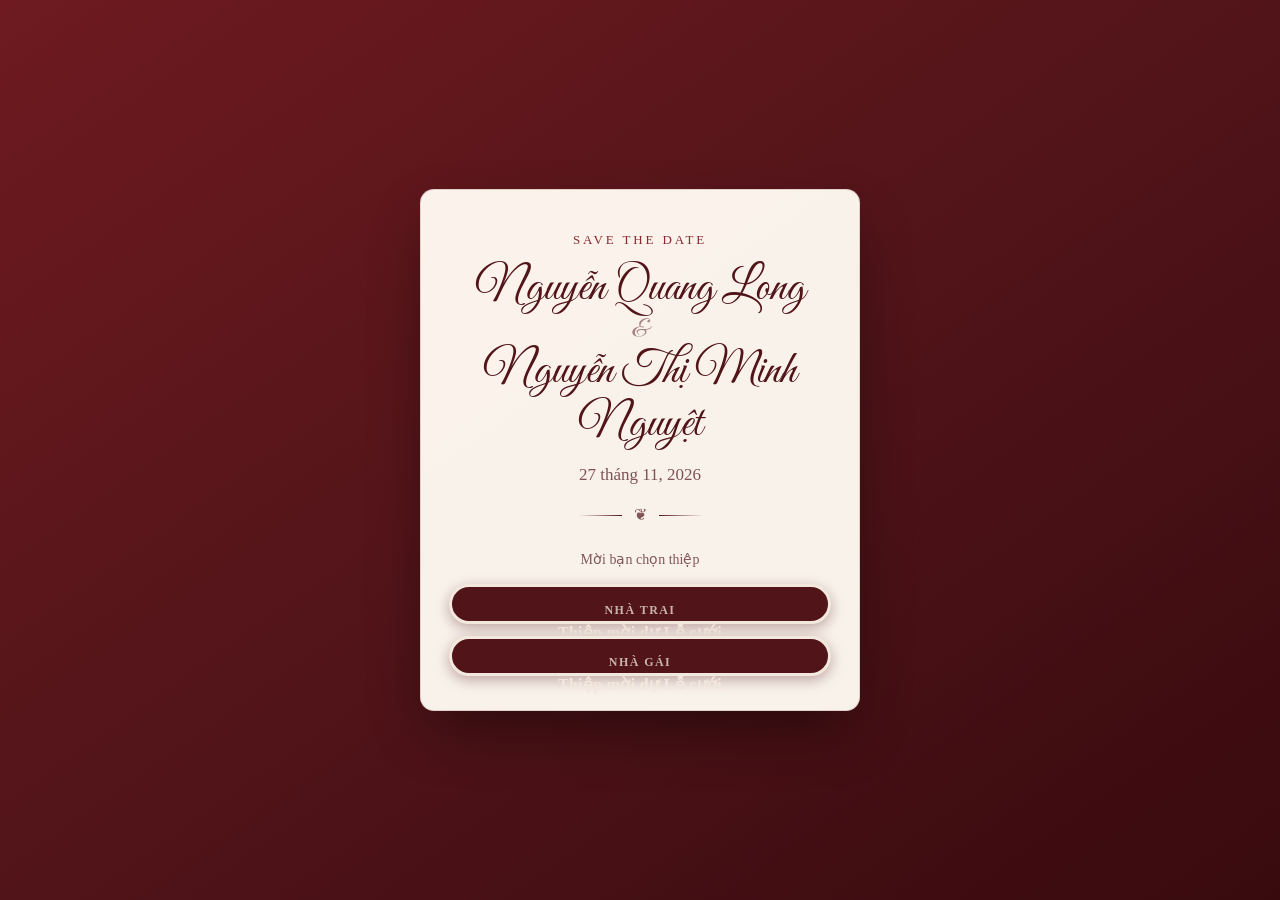
<file: index.html>
<!DOCTYPE html>
<html lang="vi" dir="ltr">
<head>
  <meta charset="UTF-8">
  <meta name="viewport" content="width=device-width, initial-scale=1">
  <title>Thiệp cưới Quang Long &amp; Minh Nguyệt</title>
  <link rel="stylesheet" href="css/style.css">
  <style>
    :root { color-scheme: light; }
    body { margin: 0; min-height: 100vh; display: flex; align-items: center; justify-content: center;
      background: linear-gradient(to bottom right, #6e1a20, #511419, #380a0e); color: #ece4d8;
      font-family: 'Times New Roman', serif; padding: 24px; box-sizing: border-box; }
    .card { width: 100%; max-width: 440px; text-align: center;
      background: rgba(255, 250, 243, 0.97); color: #511419; border: 1px solid rgba(81,20,25,.15);
      border-radius: 14px; padding: 40px 28px 34px; box-shadow: 0 25px 60px -12px rgba(0,0,0,.45); }
    .eyebrow { letter-spacing: .22em; font-size: 13px; text-transform: uppercase; color: #8a2a30; margin: 0 0 14px; }
    .names { font-family: 'Great Vibes', cursive; line-height: 1.15; color: #511419; margin: 6px 0; }
    .names .n { font-size: clamp(34px, 9vw, 46px); display: block; }
    .amp { font-size: 26px; opacity: .5; margin: 2px 0; }
    .date { color: rgba(81,20,25,.72); font-size: 17px; margin: 10px 0 4px; }
    .rule { display: flex; align-items: center; justify-content: center; gap: 12px; margin: 16px 0 22px; }
    .rule span { color: #511419; opacity: .7; }
    .rule i { height: 1px; width: 44px; display: inline-block; }
    .rule i.l { background: linear-gradient(to right, transparent, #511419); }
    .rule i.r { background: linear-gradient(to left, transparent, #511419); }
    .pick { font-size: 14px; color: rgba(81,20,25,.7); margin-bottom: 14px; }
    .btns { display: flex; flex-direction: column; gap: 12px; }
    a.btn { display: block; text-decoration: none; padding: 14px 18px; border-radius: 999px;
      background: #511419; color: #f3e8de; font-size: 16px; letter-spacing: .02em;
      box-shadow: 0 4px 14px rgba(81,20,25,.35); transition: transform .15s ease, background .15s ease; }
    a.btn:hover { transform: translateY(-1px); background: #6e1a20; }
    a.btn small { display: block; font-size: 12px; opacity: .75; letter-spacing: .12em; text-transform: uppercase; margin-bottom: 2px; }
  </style>
</head>
<body>
  <div class="card">
    <p class="eyebrow">Save The Date</p>
    <div class="names">
      <span class="n">Nguyễn Quang Long</span>
      <span class="amp">&amp;</span>
      <span class="n">Nguyễn Thị Minh Nguyệt</span>
    </div>
    <div class="date">27 tháng 11, 2026</div>
    <div class="rule"><i class="l"></i><span>❦</span><i class="r"></i></div>
    <p class="pick">Mời bạn chọn thiệp</p>
    <div class="btns">
      <a class="btn" href="quanglong2210/"><small>Nhà Trai</small>Thiệp mời dự Lễ cưới</a>
      <a class="btn" href="minhnguyet0910/"><small>Nhà Gái</small>Thiệp mời dự Lễ cưới</a>
    </div>
  </div>
</body>
</html>
</file>
<file: css/style.css>
@layer properties {
  @supports (((-webkit-hyphens:none)) and (not (margin-trim:inline))) or ((-moz-orient:inline) and (not (color:rgb(from red r g b)))) {
    *,
    
        ::backdrop,
    
        :after,
    
        :before {
      --tw-translate-x: 0;
      --tw-translate-y: 0;
      --tw-translate-z: 0;
      --tw-scale-x: 1;
      --tw-scale-y: 1;
      --tw-scale-z: 1;
      --tw-rotate-x: initial;
      --tw-rotate-y: initial;
      --tw-rotate-z: initial;
      --tw-skew-x: initial;
      --tw-skew-y: initial;
      --tw-pan-x: initial;
      --tw-pan-y: initial;
      --tw-pinch-zoom: initial;
      --tw-scroll-snap-strictness: proximity;
      --tw-space-y-reverse: 0;
      --tw-space-x-reverse: 0;
      --tw-divide-x-reverse: 0;
      --tw-border-style: solid;
      --tw-divide-y-reverse: 0;
      --tw-gradient-position: initial;
      --tw-gradient-from: #0000;
      --tw-gradient-via: #0000;
      --tw-gradient-to: #0000;
      --tw-gradient-stops: initial;
      --tw-gradient-via-stops: initial;
      --tw-gradient-from-position: 0%;
      --tw-gradient-via-position: 50%;
      --tw-gradient-to-position: 100%;
      --tw-leading: initial;
      --tw-font-weight: initial;
      --tw-tracking: initial;
      --tw-ordinal: initial;
      --tw-slashed-zero: initial;
      --tw-numeric-figure: initial;
      --tw-numeric-spacing: initial;
      --tw-numeric-fraction: initial;
      --tw-shadow: 0 0 #0000;
      --tw-shadow-color: initial;
      --tw-shadow-alpha: 100%;
      --tw-inset-shadow: 0 0 #0000;
      --tw-inset-shadow-color: initial;
      --tw-inset-shadow-alpha: 100%;
      --tw-ring-color: initial;
      --tw-ring-shadow: 0 0 #0000;
      --tw-inset-ring-color: initial;
      --tw-inset-ring-shadow: 0 0 #0000;
      --tw-ring-inset: initial;
      --tw-ring-offset-width: 0px;
      --tw-ring-offset-color: #fff;
      --tw-ring-offset-shadow: 0 0 #0000;
      --tw-outline-style: solid;
      --tw-blur: initial;
      --tw-brightness: initial;
      --tw-contrast: initial;
      --tw-grayscale: initial;
      --tw-hue-rotate: initial;
      --tw-invert: initial;
      --tw-opacity: initial;
      --tw-saturate: initial;
      --tw-sepia: initial;
      --tw-drop-shadow: initial;
      --tw-drop-shadow-color: initial;
      --tw-drop-shadow-alpha: 100%;
      --tw-drop-shadow-size: initial;
      --tw-backdrop-blur: initial;
      --tw-backdrop-brightness: initial;
      --tw-backdrop-contrast: initial;
      --tw-backdrop-grayscale: initial;
      --tw-backdrop-hue-rotate: initial;
      --tw-backdrop-invert: initial;
      --tw-backdrop-opacity: initial;
      --tw-backdrop-saturate: initial;
      --tw-backdrop-sepia: initial;
      --tw-duration: initial;
      --tw-ease: initial;
      --tw-content: "";
    }
  }
}

@layer theme {
  :host,
  
    :root {
    --font-sans: ui-sans-serif,system-ui,sans-serif,"Apple Color Emoji","Segoe UI Emoji","Segoe UI Symbol","Noto Color Emoji";
    --font-serif: ui-serif,Georgia,Cambria,"Times New Roman",Times,serif;
    --font-mono: ui-monospace,SFMono-Regular,Menlo,Monaco,Consolas,"Liberation Mono","Courier New",monospace;
    --color-red-50: oklch(97.1% .013 17.38);
    --color-red-100: oklch(93.6% .032 17.717);
    --color-red-200: oklch(88.5% .062 18.334);
    --color-red-300: oklch(80.8% .114 19.571);
    --color-red-400: oklch(70.4% .191 22.216);
    --color-red-500: oklch(63.7% .237 25.331);
    --color-red-600: oklch(57.7% .245 27.325);
    --color-red-700: oklch(50.5% .213 27.518);
    --color-red-800: oklch(44.4% .177 26.899);
    --color-red-900: oklch(39.6% .141 25.723);
    --color-red-950: oklch(25.8% .092 26.042);
    --color-orange-50: oklch(98% .016 73.684);
    --color-orange-100: oklch(95.4% .038 75.164);
    --color-orange-300: oklch(83.7% .128 66.29);
    --color-orange-500: oklch(70.5% .213 47.604);
    --color-orange-600: oklch(64.6% .222 41.116);
    --color-orange-700: oklch(55.3% .195 38.402);
    --color-orange-800: oklch(47% .157 37.304);
    --color-amber-50: oklch(98.7% .022 95.277);
    --color-amber-100: oklch(96.2% .059 95.617);
    --color-amber-200: oklch(92.4% .12 95.746);
    --color-amber-300: oklch(87.9% .169 91.605);
    --color-amber-400: oklch(82.8% .189 84.429);
    --color-amber-500: oklch(76.9% .188 70.08);
    --color-amber-600: oklch(66.6% .179 58.318);
    --color-amber-700: oklch(55.5% .163 48.998);
    --color-amber-800: oklch(47.3% .137 46.201);
    --color-amber-900: oklch(41.4% .112 45.904);
    --color-amber-950: oklch(27.9% .077 45.635);
    --color-yellow-50: oklch(98.7% .026 102.212);
    --color-yellow-100: oklch(97.3% .071 103.193);
    --color-yellow-300: oklch(90.5% .182 98.111);
    --color-yellow-400: oklch(85.2% .199 91.936);
    --color-yellow-500: oklch(79.5% .184 86.047);
    --color-yellow-600: oklch(68.1% .162 75.834);
    --color-yellow-800: oklch(47.6% .114 61.907);
    --color-yellow-900: oklch(42.1% .095 57.708);
    --color-green-50: oklch(98.2% .018 155.826);
    --color-green-100: oklch(96.2% .044 156.743);
    --color-green-200: oklch(92.5% .084 155.995);
    --color-green-400: oklch(79.2% .209 151.711);
    --color-green-500: oklch(72.3% .219 149.579);
    --color-green-600: oklch(62.7% .194 149.214);
    --color-green-700: oklch(52.7% .154 150.069);
    --color-green-800: oklch(44.8% .119 151.328);
    --color-green-900: oklch(39.3% .095 152.535);
    --color-green-950: oklch(26.6% .065 152.934);
    --color-emerald-50: oklch(97.9% .021 166.113);
    --color-emerald-100: oklch(95% .052 163.051);
    --color-emerald-200: oklch(90.5% .093 164.15);
    --color-emerald-300: oklch(84.5% .143 164.978);
    --color-emerald-400: oklch(76.5% .177 163.223);
    --color-emerald-500: oklch(69.6% .17 162.48);
    --color-emerald-600: oklch(59.6% .145 163.225);
    --color-emerald-700: oklch(50.8% .118 165.612);
    --color-emerald-800: oklch(43.2% .095 166.913);
    --color-emerald-950: oklch(26.2% .051 172.552);
    --color-teal-600: oklch(60% .118 184.704);
    --color-cyan-600: oklch(60.9% .126 221.723);
    --color-sky-50: oklch(97.7% .013 236.62);
    --color-sky-100: oklch(95.1% .026 236.824);
    --color-sky-500: oklch(68.5% .169 237.323);
    --color-sky-600: oklch(58.8% .158 241.966);
    --color-sky-700: oklch(50% .134 242.749);
    --color-blue-50: oklch(97% .014 254.604);
    --color-blue-100: oklch(93.2% .032 255.585);
    --color-blue-200: oklch(88.2% .059 254.128);
    --color-blue-400: oklch(70.7% .165 254.624);
    --color-blue-500: oklch(62.3% .214 259.815);
    --color-blue-600: oklch(54.6% .245 262.881);
    --color-blue-700: oklch(48.8% .243 264.376);
    --color-blue-800: oklch(42.4% .199 265.638);
    --color-blue-900: oklch(37.9% .146 265.522);
    --color-indigo-50: oklch(96.2% .018 272.314);
    --color-indigo-100: oklch(93% .034 272.788);
    --color-violet-100: oklch(94.3% .029 294.588);
    --color-violet-600: oklch(54.1% .281 293.009);
    --color-purple-50: oklch(97.7% .014 308.299);
    --color-purple-100: oklch(94.6% .033 307.174);
    --color-purple-500: oklch(62.7% .265 303.9);
    --color-purple-600: oklch(55.8% .288 302.321);
    --color-purple-700: oklch(49.6% .265 301.924);
    --color-purple-800: oklch(43.8% .218 303.724);
    --color-fuchsia-500: oklch(66.7% .295 322.15);
    --color-pink-50: oklch(97.1% .014 343.198);
    --color-pink-100: oklch(94.8% .028 342.258);
    --color-pink-200: oklch(89.9% .061 343.231);
    --color-pink-300: oklch(82.3% .12 346.018);
    --color-pink-400: oklch(71.8% .202 349.761);
    --color-pink-500: oklch(65.6% .241 354.308);
    --color-pink-600: oklch(59.2% .249 .584);
    --color-pink-950: oklch(28.4% .109 3.907);
    --color-rose-50: oklch(96.9% .015 12.422);
    --color-rose-100: oklch(94.1% .03 12.58);
    --color-rose-200: oklch(89.2% .058 10.001);
    --color-rose-300: oklch(81% .117 11.638);
    --color-rose-400: oklch(71.2% .194 13.428);
    --color-rose-500: oklch(64.5% .246 16.439);
    --color-rose-600: oklch(58.6% .253 17.585);
    --color-rose-700: oklch(51.4% .222 16.935);
    --color-rose-900: oklch(41% .159 10.272);
    --color-rose-950: oklch(27.1% .105 12.094);
    --color-slate-50: oklch(98.4% .003 247.858);
    --color-slate-100: oklch(96.8% .007 247.896);
    --color-slate-200: oklch(92.9% .013 255.508);
    --color-slate-300: oklch(86.9% .022 252.894);
    --color-slate-400: oklch(70.4% .04 256.788);
    --color-slate-500: oklch(55.4% .046 257.417);
    --color-slate-700: oklch(37.2% .044 257.287);
    --color-slate-800: oklch(27.9% .041 260.031);
    --color-slate-900: oklch(20.8% .042 265.755);
    --color-slate-950: oklch(12.9% .042 264.695);
    --color-gray-50: oklch(98.5% .002 247.839);
    --color-gray-100: oklch(96.7% .003 264.542);
    --color-gray-200: oklch(92.8% .006 264.531);
    --color-gray-300: oklch(87.2% .01 258.338);
    --color-gray-400: oklch(70.7% .022 261.325);
    --color-gray-500: oklch(55.1% .027 264.364);
    --color-gray-600: oklch(44.6% .03 256.802);
    --color-gray-700: oklch(37.3% .034 259.733);
    --color-gray-800: oklch(27.8% .033 256.848);
    --color-gray-900: oklch(21% .034 264.665);
    --color-zinc-100: oklch(96.7% .001 286.375);
    --color-zinc-900: oklch(21% .006 285.885);
    --color-zinc-950: oklch(14.1% .005 285.823);
    --color-stone-500: oklch(55.3% .013 58.071);
    --color-black: #000;
    --color-white: #fff;
    --spacing: .25rem;
    --container-xs: 20rem;
    --container-sm: 24rem;
    --container-md: 28rem;
    --container-lg: 32rem;
    --container-xl: 36rem;
    --container-2xl: 42rem;
    --container-3xl: 48rem;
    --container-4xl: 56rem;
    --container-5xl: 64rem;
    --container-6xl: 72rem;
    --container-7xl: 80rem;
    --text-xs: .75rem;
    --text-xs--line-height: calc(1/.75);
    --text-sm: .875rem;
    --text-sm--line-height: calc(1.25/.875);
    --text-base: 1rem;
    --text-base--line-height: calc(1.5/1);
    --text-lg: 1.125rem;
    --text-lg--line-height: calc(1.75/1.125);
    --text-xl: 1.25rem;
    --text-xl--line-height: calc(1.75/1.25);
    --text-2xl: 1.5rem;
    --text-2xl--line-height: calc(2/1.5);
    --text-3xl: 1.875rem;
    --text-3xl--line-height: calc(2.25/1.875);
    --text-4xl: 2.25rem;
    --text-4xl--line-height: calc(2.5/2.25);
    --text-5xl: 3rem;
    --text-5xl--line-height: 1;
    --text-6xl: 3.75rem;
    --text-6xl--line-height: 1;
    --font-weight-light: 300;
    --font-weight-normal: 400;
    --font-weight-medium: 500;
    --font-weight-semibold: 600;
    --font-weight-bold: 700;
    --tracking-tight: -.025em;
    --tracking-normal: 0em;
    --tracking-wide: .025em;
    --tracking-wider: .05em;
    --tracking-widest: .1em;
    --leading-tight: 1.25;
    --leading-snug: 1.375;
    --leading-normal: 1.5;
    --leading-relaxed: 1.625;
    --leading-loose: 2;
    --radius-sm: .25rem;
    --radius-md: .375rem;
    --radius-lg: .5rem;
    --radius-xl: .75rem;
    --radius-2xl: 1rem;
    --radius-3xl: 1.5rem;
    --drop-shadow-sm: 0 1px 2px #00000026;
    --drop-shadow-lg: 0 4px 4px #00000026;
    --ease-in: cubic-bezier(.4,0,1,1);
    --ease-out: cubic-bezier(0,0,.2,1);
    --ease-in-out: cubic-bezier(.4,0,.2,1);
    --animate-spin: spin 1s linear infinite;
    --animate-ping: ping 1s cubic-bezier(0,0,.2,1)infinite;
    --animate-pulse: pulse 2s cubic-bezier(.4,0,.6,1)infinite;
    --animate-bounce: bounce 1s infinite;
    --blur-sm: 8px;
    --blur-md: 12px;
    --blur-lg: 16px;
    --blur-xl: 24px;
    --blur-2xl: 40px;
    --blur-3xl: 64px;
    --aspect-video: 16/9;
    --default-transition-duration: .15s;
    --default-transition-timing-function: cubic-bezier(.4,0,.2,1);
    --default-font-family: var(--font-sans);
    --default-mono-font-family: var(--font-mono);
  }
}

@layer base {
  *,
  
    ::backdrop,
  
    :after,
  
    :before {
    box-sizing: border-box;
    border: 0 solid;
    margin: 0;
    padding: 0;
  }
  ::file-selector-button {
    box-sizing: border-box;
    border: 0 solid;
    margin: 0;
    padding: 0;
  }
  :host,
  
    html {
    -webkit-text-size-adjust: 100%;
    tab-size: 4;
    line-height: 1.5;
    font-family: var(--default-font-family,ui-sans-serif,system-ui,sans-serif,"Apple Color Emoji","Segoe UI Emoji","Segoe UI Symbol","Noto Color Emoji");
    font-feature-settings: var(--default-font-feature-settings,normal);
    font-variation-settings: var(--default-font-variation-settings,normal);
    -webkit-tap-highlight-color: transparent;
  }
  h1,
  
    h2,
  
    h3,
  
    h4,
  
    h5,
  
    h6 {
    font-size: inherit;
    font-weight: inherit;
  }
  a {
    color: inherit;
    -webkit-text-decoration: inherit;
    text-decoration: inherit;
  }
  :-moz-focusring {
    outline: auto;
  }
  menu,
  
    ol,
  
    ul {
    list-style: none;
  }
  audio,
  
    canvas,
  
    embed,
  
    iframe,
  
    img,
  
    object,
  
    svg,
  
    video {
    vertical-align: middle;
    display: block;
  }
  img,
  
    video {
    max-width: 100%;
    height: auto;
  }
  button,
  
    input,
  
    optgroup,
  
    select,
  
    textarea {
    font: inherit;
    font-feature-settings: inherit;
    font-variation-settings: inherit;
    letter-spacing: inherit;
    color: inherit;
    opacity: 1;
    background-color: #0000;
    border-radius: 0;
  }
  ::file-selector-button {
    font: inherit;
    font-feature-settings: inherit;
    font-variation-settings: inherit;
    letter-spacing: inherit;
    color: inherit;
    opacity: 1;
    background-color: #0000;
    border-radius: 0;
  }
  ::file-selector-button {
    margin-inline-end: 4px;
  }
  ::placeholder {
    opacity: 1;
  }
  @supports (not ((-webkit-appearance:-apple-pay-button))) or (contain-intrinsic-size:1px) {
    ::placeholder {
      color: currentColor;
    }
    @supports (color:color-mix(in lab,red,red)) {
      ::placeholder {
        color: color-mix(in oklab,currentcolor 50%,transparent);
      }
    }
  }
  textarea {
    resize: vertical;
  }
  ::-webkit-search-decoration {
    -webkit-appearance: none;
  }
  ::-webkit-date-and-time-value {
    min-height: 1lh;
    text-align: inherit;
  }
  ::-webkit-datetime-edit {
    display: inline-flex;
  }
  ::-webkit-datetime-edit-fields-wrapper {
    padding: 0;
  }
  ::-webkit-datetime-edit,
  
    ::-webkit-datetime-edit-year-field {
    padding-block: 0;
  }
  ::-webkit-datetime-edit-day-field,
  
    ::-webkit-datetime-edit-month-field {
    padding-block: 0;
  }
  ::-webkit-datetime-edit-hour-field,
  
    ::-webkit-datetime-edit-minute-field {
    padding-block: 0;
  }
  ::-webkit-datetime-edit-millisecond-field,
  
    ::-webkit-datetime-edit-second-field {
    padding-block: 0;
  }
  ::-webkit-datetime-edit-meridiem-field {
    padding-block: 0;
  }
  :-moz-ui-invalid {
    box-shadow: none;
  }
  button,
  
    input:where([type=button],[type=reset],[type=submit]) {
    appearance: button;
  }
  ::file-selector-button {
    appearance: button;
  }
  ::-webkit-inner-spin-button,
  
    ::-webkit-outer-spin-button {
    height: auto;
  }
  body {
    font-weight: 300;
  }
  h1,
  
    h2,
  
    h3,
  
    h4,
  
    h5,
  
    h6 {
    font-family: "Gotham",var(--font-montserrat),"Montserrat","Roboto",sans-serif;
    font-weight: 400;
  }
  :root {
    --color-z-red: 136 41 37;
    --color-z-linen: 236 223 214;
    --color-z-gray: 70 70 70;
    --color-z-green: 31 58 37;
    --color-z-red2: 206 64 63;
    --color-z-linen2: 236 232 214;
    --color-z-pink: 250 52 110;
    --color-z-cream: 255 254 247;
    --color-z-blue: 37 63 120;
    --color-z-white3: 232,236,214;
    --color-songlong-green-gold: 31 58 37;
    --color-songlong-green-gold-light: 236 232 214;
    --color-songlong-green-navy: 70 70 70;
    --color-songlong-green-cream: 255 254 247;
    --color-songlong-green-brown: 44 36 22;
    --color-songlong-blue-blush: 216 167 167;
    --color-songlong-blue-blush-light: 240 201 201;
    --color-songlong-blue-rose: 139 90 90;
    --color-songlong-blue-pink-bg: 255 245 245;
    --color-songlong-blue-brown: 74 51 51;
  }
  :root:has(input.theme-controller[value=garden]:checked),
  
    [data-theme=garden] {
    color-scheme: light;
    --color-base-100: oklch(92.951% .002 17.197);
    --color-base-200: oklch(86.445% .002 17.197);
    --color-base-300: oklch(79.938% .001 17.197);
    --color-base-content: oklch(16.961% .001 17.32);
    --color-primary: oklch(62.45% .278 3.836);
    --color-primary-content: oklch(100% 0 0);
    --color-secondary: oklch(48.495% .11 355.095);
    --color-secondary-content: oklch(89.699% .022 355.095);
    --color-accent: oklch(56.273% .054 154.39);
    --color-accent-content: oklch(100% 0 0);
    --color-neutral: oklch(24.155% .049 89.07);
    --color-neutral-content: oklch(92.951% .002 17.197);
    --color-info: oklch(72.06% .191 231.6);
    --color-info-content: oklch(0% 0 0);
    --color-success: oklch(64.8% .15 160);
    --color-success-content: oklch(0% 0 0);
    --color-warning: oklch(84.71% .199 83.87);
    --color-warning-content: oklch(0% 0 0);
    --color-error: oklch(71.76% .221 22.18);
    --color-error-content: oklch(0% 0 0);
    --radius-selector: 1rem;
    --radius-field: .5rem;
    --radius-box: 1rem;
    --size-selector: .25rem;
    --size-field: .25rem;
    --border: 1px;
    --depth: 0;
    --noise: 0;
  }
  :root:has(input.theme-controller[value=halloween]:checked),
  
    [data-theme=halloween] {
    color-scheme: dark;
    --color-base-100: oklch(21% .006 56.043);
    --color-base-200: oklch(14% .004 49.25);
    --color-base-300: oklch(0% 0 0);
    --color-base-content: oklch(84.955% 0 0);
    --color-primary: oklch(77.48% .204 60.62);
    --color-primary-content: oklch(19.693% .004 196.779);
    --color-secondary: oklch(45.98% .248 305.03);
    --color-secondary-content: oklch(89.196% .049 305.03);
    --color-accent: oklch(64.8% .223 136.073);
    --color-accent-content: oklch(0% 0 0);
    --color-neutral: oklch(24.371% .046 65.681);
    --color-neutral-content: oklch(84.874% .009 65.681);
    --color-info: oklch(54.615% .215 262.88);
    --color-info-content: oklch(90.923% .043 262.88);
    --color-success: oklch(62.705% .169 149.213);
    --color-success-content: oklch(12.541% .033 149.213);
    --color-warning: oklch(66.584% .157 58.318);
    --color-warning-content: oklch(13.316% .031 58.318);
    --color-error: oklch(65.72% .199 27.33);
    --color-error-content: oklch(13.144% .039 27.33);
    --radius-selector: 1rem;
    --radius-field: .5rem;
    --radius-box: 1rem;
    --size-selector: .25rem;
    --size-field: .25rem;
    --border: 1px;
    --depth: 1;
    --noise: 0;
  }
  :root {
    --fx-noise: url("data:image/svg+xml,%3Csvg xmlns='http://www.w3.org/2000/svg' viewBox='0 0 200 200'%3E%3Cfilter id='a'%3E%3CfeTurbulence type='fractalNoise' baseFrequency='1.34' numOctaves='4' stitchTiles='stitch'%3E%3C/feTurbulence%3E%3C/filter%3E%3Crect width='200' height='200' filter='url(%23a)' opacity='0.2'%3E%3C/rect%3E%3C/svg%3E");
    scrollbar-color: currentColor #0000;
  }
  @supports (color:color-mix(in lab,red,red)) {
    :root {
      scrollbar-color: color-mix(in oklch,currentColor 35%,#0000)#0000;
    }
  }
  @property --radialprogress {
    syntax: "<percentage>";
    inherits: true;
    initial-value: 0;
  }
  :root:not(span) {
    overflow: var(--page-overflow);
  }
  :root {
    --page-scroll-bg-on: linear-gradient(var(--root-bg),var(--root-bg))var(--root-bg);
  }
  @supports (color:color-mix(in lab,red,red)) {
    :root {
      --page-scroll-bg-on: linear-gradient(var(--root-bg),var(--root-bg))color-mix(in srgb,var(--root-bg),oklch(0% 0 0) calc(var(--page-has-backdrop,0)*40%));
    }
  }
  :root {
    --page-scroll-transition-on: background-color .3s ease-out;
    transition: var(--page-scroll-transition);
    scrollbar-gutter: var(--page-scroll-gutter,unset);
    scrollbar-gutter: if(style(--page-has-scroll:1):var(--page-scroll-gutter,unset); else:unset);
  }
  :root:root {
    background: var(--page-scroll-bg,var(--root-bg,var(--color-base-100)));
  }
  :root,
  
    [data-theme] {
    background-color: var(--root-bg,var(--color-base-100));
    color: var(--color-base-content);
  }
  :where(:root,[data-theme]) {
    --root-bg: var(--color-base-100);
  }
}

@layer components;
@layer utilities {
  @layer daisyui.l1.l2.l3 {
    .modal {
      pointer-events: none;
      visibility: hidden;
      width: 100%;
      max-width: none;
      height: 100%;
      max-height: none;
      color: inherit;
      transition: visibility allow-discrete .3s,background-color .3s ease-out,opacity .1s ease-out;
      overscroll-behavior: contain;
      z-index: 999;
      scrollbar-gutter: auto;
      background-color: #0000;
      place-items: center;
      margin: 0;
      padding: 0;
      display: grid;
      position: fixed;
      inset: 0;
      overflow: clip;
    }
    .modal::backdrop {
      display: none;
    }
    :is(.tab:checked,.tab:is(label:has(:checked)),.tab:is(.tab-active,[aria-selected=true],[aria-current=true],[aria-current=page]))+.tab-content {
      display: block;
    }
    .tab:not(:checked,label:has(:checked),:hover,.tab-active,[aria-selected=true],[aria-current=true],[aria-current=page]) {
      color: var(--color-base-content);
    }
    @supports (color:color-mix(in lab,red,red)) {
      .tab:not(:checked,label:has(:checked),:hover,.tab-active,[aria-selected=true],[aria-current=true],[aria-current=page]) {
        color: color-mix(in oklab,var(--color-base-content)50%,transparent);
      }
    }
    .tab:focus-visible,
    
        .tab:is(label:has(:checked:focus-visible)) {
      outline-offset: -5px;
      outline: 2px solid;
    }
    .menu details[open]::details-content {
      block-size: auto;
    }
    .menu :where(li>.menu-dropdown-toggle.menu-dropdown-show):after,
    
        .menu :where(li>details[open]>summary):after {
      translate: 0 1px;
      rotate: 45deg;
    }
    .menu :where(li:not(.menu-title,.disabled)>:not(ul,details,.menu-title),li:not(.menu-title,.disabled)>details>summary:not(.menu-title)):not(.menu-active,:active,.btn).menu-focus,
    
        .menu :where(li:not(.menu-title,.disabled)>:not(ul,details,.menu-title),li:not(.menu-title,.disabled)>details>summary:not(.menu-title)):not(.menu-active,:active,.btn):focus-visible {
      cursor: pointer;
      background-color: var(--color-base-content);
    }
    @supports (color:color-mix(in lab,red,red)) {
      .menu :where(li:not(.menu-title,.disabled)>:not(ul,details,.menu-title),li:not(.menu-title,.disabled)>details>summary:not(.menu-title)):not(.menu-active,:active,.btn).menu-focus,
      
            .menu :where(li:not(.menu-title,.disabled)>:not(ul,details,.menu-title),li:not(.menu-title,.disabled)>details>summary:not(.menu-title)):not(.menu-active,:active,.btn):focus-visible {
        background-color: color-mix(in oklab,var(--color-base-content)10%,transparent);
      }
    }
    .menu :where(li:not(.menu-title,.disabled)>:not(ul,details,.menu-title),li:not(.menu-title,.disabled)>details>summary:not(.menu-title)):not(.menu-active,:active,.btn).menu-focus,
    
        .menu :where(li:not(.menu-title,.disabled)>:not(ul,details,.menu-title),li:not(.menu-title,.disabled)>details>summary:not(.menu-title)):not(.menu-active,:active,.btn):focus-visible {
      color: var(--color-base-content);
      --tw-outline-style: none;
      outline-style: none;
    }
    @media (forced-colors:active) {
      .menu :where(li:not(.menu-title,.disabled)>:not(ul,details,.menu-title),li:not(.menu-title,.disabled)>details>summary:not(.menu-title)):not(.menu-active,:active,.btn).menu-focus,
      
            .menu :where(li:not(.menu-title,.disabled)>:not(ul,details,.menu-title),li:not(.menu-title,.disabled)>details>summary:not(.menu-title)):not(.menu-active,:active,.btn):focus-visible {
        outline-offset: 2px;
        outline: 2px solid #0000;
      }
    }
    .dropdown.dropdown-close .dropdown-content,
    
        .dropdown.dropdown-hover:not(:hover) [tabindex]:first-child:focus:not(:focus-visible)~.dropdown-content,
    
        .dropdown:not(details,.dropdown-open,.dropdown-hover:hover,:focus-within) .dropdown-content {
      transform-origin: top;
      opacity: 0;
      display: none;
      scale: 95%;
    }
    @supports not (position-area:bottom) {
      .dropdown[popover].dropdown-open:not(:popover-open) {
        transform-origin: top;
        opacity: 0;
        display: none;
        scale: 95%;
      }
    }
    :is(.dropdown[popover].dropdown-close,.dropdown[popover]:not(.dropdown-open,:popover-open)) {
      transform-origin: top;
      opacity: 0;
      display: none;
      scale: 95%;
    }
    :where(.btn) {
      width: unset;
    }
    .btn {
      cursor: pointer;
      text-align: center;
      vertical-align: middle;
      outline-offset: 2px;
      webkit-user-select: none;
      -webkit-user-select: none;
      user-select: none;
      padding-inline: var(--btn-p);
      color: var(--btn-fg);
      --tw-prose-links: var(--btn-fg);
      height: var(--size);
      font-size: var(--fontsize,.875rem);
      outline-color: var(--btn-color,var(--color-base-content));
      background-color: var(--btn-bg);
      background-size: auto,calc(var(--noise)*100%);
      background-image: none,var(--btn-noise);
      border-width: var(--border);
      border-style: solid;
      border-color: var(--btn-border);
      text-shadow: 0 .5px oklch(100% 0 0/calc(var(--depth)*.15));
      touch-action: manipulation;
      box-shadow: 0 .5px 0 .5px oklch(100% 0 0/calc(var(--depth)*6%))inset,var(--btn-shadow);
      --size: calc(var(--size-field,.25rem)*10);
      --btn-bg: var(--btn-color,var(--color-base-200));
      --btn-fg: var(--color-base-content);
      --btn-p: 1rem;
      --btn-border: var(--btn-bg);
      border-start-start-radius: var(--join-ss,var(--radius-field));
      border-start-end-radius: var(--join-se,var(--radius-field));
      border-end-end-radius: var(--join-ee,var(--radius-field));
      border-end-start-radius: var(--join-es,var(--radius-field));
      flex-wrap: nowrap;
      flex-shrink: 0;
      justify-content: center;
      align-items: center;
      gap: .375rem;
      font-weight: 600;
      transition-property: color,background-color,border-color,box-shadow;
      transition-duration: .2s;
      transition-timing-function: cubic-bezier(0,0,.2,1);
      display: inline-flex;
    }
    @supports (color:color-mix(in lab,red,red)) {
      .btn {
        --btn-border: color-mix(in oklab,var(--btn-bg),#000 calc(var(--depth)*5%));
      }
    }
    .btn {
      --btn-shadow: 0 3px 2px -2px var(--btn-bg),0 4px 3px -2px var(--btn-bg);
    }
    @supports (color:color-mix(in lab,red,red)) {
      .btn {
        --btn-shadow: 0 3px 2px -2px color-mix(in oklab,var(--btn-bg)calc(var(--depth)*30%),#0000),0 4px 3px -2px color-mix(in oklab,var(--btn-bg)calc(var(--depth)*30%),#0000);
      }
    }
    .btn {
      --btn-noise: var(--fx-noise);
    }
    @media (hover:hover) {
      .btn:hover {
        --btn-bg: var(--btn-color,var(--color-base-200));
      }
      @supports (color:color-mix(in lab,red,red)) {
        .btn:hover {
          --btn-bg: color-mix(in oklab,var(--btn-color,var(--color-base-200)),#000 7%);
        }
      }
    }
    .btn:focus-visible,
    
        .btn:has(:focus-visible) {
      isolation: isolate;
      outline-width: 2px;
      outline-style: solid;
    }
    .btn:active:not(.btn-active) {
      --btn-bg: var(--btn-color,var(--color-base-200));
      translate: 0 .5px;
    }
    @supports (color:color-mix(in lab,red,red)) {
      .btn:active:not(.btn-active) {
        --btn-bg: color-mix(in oklab,var(--btn-color,var(--color-base-200)),#000 5%);
      }
    }
    .btn:active:not(.btn-active) {
      --btn-border: var(--btn-color,var(--color-base-200));
    }
    @supports (color:color-mix(in lab,red,red)) {
      .btn:active:not(.btn-active) {
        --btn-border: color-mix(in oklab,var(--btn-color,var(--color-base-200)),#000 7%);
      }
    }
    .btn:active:not(.btn-active) {
      --btn-shadow: 0 0 0 0 oklch(0% 0 0/0),0 0 0 0 oklch(0% 0 0/0);
    }
    .btn:is(input[type=checkbox],input[type=radio])[aria-label]:after {
      --tw-content: attr(aria-label);
      content: var(--tw-content);
    }
    .btn:where(input:checked:not(.filter .btn)) {
      --btn-color: var(--color-primary);
      --btn-fg: var(--color-primary-content);
      isolation: isolate;
    }
    .countdown>:after,
    
        .countdown>:before {
      visibility: visible;
      --tw-content: "00\a 01\a 02\a 03\a 04\a 05\a 06\a 07\a 08\a 09\a 10\a 11\a 12\a 13\a 14\a 15\a 16\a 17\a 18\a 19\a 20\a 21\a 22\a 23\a 24\a 25\a 26\a 27\a 28\a 29\a 30\a 31\a 32\a 33\a 34\a 35\a 36\a 37\a 38\a 39\a 40\a 41\a 42\a 43\a 44\a 45\a 46\a 47\a 48\a 49\a 50\a 51\a 52\a 53\a 54\a 55\a 56\a 57\a 58\a 59\a 60\a 61\a 62\a 63\a 64\a 65\a 66\a 67\a 68\a 69\a 70\a 71\a 72\a 73\a 74\a 75\a 76\a 77\a 78\a 79\a 80\a 81\a 82\a 83\a 84\a 85\a 86\a 87\a 88\a 89\a 90\a 91\a 92\a 93\a 94\a 95\a 96\a 97\a 98\a 99\a ";
      content: var(--tw-content);
      font-variant-numeric: tabular-nums;
      white-space: pre;
      text-align: end;
      direction: rtl;
      transition: all 1s cubic-bezier(1,0,0,1),width .2s ease-out .2s,opacity .2s ease-out .2s;
      position: absolute;
      overflow-x: clip;
    }
    .countdown>:before {
      width: calc(1ch + var(--show-hundreds)*1ch);
      top: calc(var(--first-digits)*-1em);
      opacity: var(--show-tens);
      inset-inline-end: 0;
    }
    .countdown>:after {
      width: 1ch;
      top: calc(var(--value-ones)*-1em);
      inset-inline-start: 0;
    }
    .collapse:is([open],[tabindex]:focus:not(.collapse-close),[tabindex]:focus-within:not(.collapse-close)),
    
        .collapse:not(.collapse-close):has(>input:is([type=checkbox],[type=radio]):checked) {
      grid-template-rows: max-content 1fr;
    }
    .collapse:is([open],[tabindex]:focus:not(.collapse-close),[tabindex]:focus-within:not(.collapse-close))>.collapse-content,
    
        .collapse:not(.collapse-close)>:where(input:is([type=checkbox],[type=radio]):checked~.collapse-content) {
      content-visibility: visible;
      min-height: fit-content;
    }
    @supports not (content-visibility:visible) {
      .collapse:is([open],[tabindex]:focus:not(.collapse-close),[tabindex]:focus-within:not(.collapse-close))>.collapse-content,
      
            .collapse:not(.collapse-close)>:where(input:is([type=checkbox],[type=radio]):checked~.collapse-content) {
        visibility: visible;
      }
    }
    .collapse:not(.collapse-close)>.collapse-title,
    
        .collapse:not(.collapse-close)>input[type=checkbox],
    
        .collapse:not(.collapse-close)>input[type=radio]:not(:checked) {
      cursor: pointer;
    }
    :is(.collapse[tabindex]:focus:not(.collapse-close,.collapse[open]),.collapse[tabindex]:focus-within:not(.collapse-close,.collapse[open]))>.collapse-title {
      cursor: unset;
    }
    .collapse:is([open],[tabindex]:focus:not(.collapse-close),[tabindex]:focus-within:not(.collapse-close))>:where(.collapse-content),
    
        .collapse:not(.collapse-close)>:where(input:is([type=checkbox],[type=radio]):checked~.collapse-content) {
      padding-bottom: 1rem;
    }
    @media (prefers-reduced-motion:no-preference) {
      .collapse:is(details):where([open])::details-content {
        height: auto;
      }
    }
    .validator:user-valid:checked {
      --input-color: var(--color-success);
    }
    .validator:user-valid[aria-checked=true] {
      --input-color: var(--color-success);
    }
    .validator:has(:user-valid) {
      --input-color: var(--color-success);
    }
    .validator:has(:user-valid):focus {
      --input-color: var(--color-success);
    }
    .validator:has(:user-valid):checked {
      --input-color: var(--color-success);
    }
    .validator:has(:user-valid)[aria-checked=true] {
      --input-color: var(--color-success);
    }
    .validator:has(:user-valid):focus-within {
      --input-color: var(--color-success);
    }
    .validator:user-invalid:checked {
      --input-color: var(--color-error);
    }
    .validator:user-invalid[aria-checked=true] {
      --input-color: var(--color-error);
    }
    .validator:has(:user-invalid) {
      --input-color: var(--color-error);
    }
    .validator:has(:user-invalid):focus {
      --input-color: var(--color-error);
    }
    .validator:has(:user-invalid):checked {
      --input-color: var(--color-error);
    }
    .validator:has(:user-invalid)[aria-checked=true] {
      --input-color: var(--color-error);
    }
    .validator:has(:user-invalid):focus-within {
      --input-color: var(--color-error);
    }
    .validator:has(:user-invalid)~.validator-hint {
      visibility: visible;
      color: var(--color-error);
    }
    :is(.validator[aria-invalid]:not([aria-invalid=false]),.validator:has([aria-invalid]:not([aria-invalid=false]))),
    
        :is(.validator[aria-invalid]:not([aria-invalid=false]),.validator:has([aria-invalid]:not([aria-invalid=false]))):checked,
    
        :is(.validator[aria-invalid]:not([aria-invalid=false]),.validator:has([aria-invalid]:not([aria-invalid=false]))):focus,
    
        :is(.validator[aria-invalid]:not([aria-invalid=false]),.validator:has([aria-invalid]:not([aria-invalid=false]))):focus-within,
    
        :is(.validator[aria-invalid]:not([aria-invalid=false]),.validator:has([aria-invalid]:not([aria-invalid=false])))[aria-checked=true] {
      --input-color: var(--color-error);
    }
    :is(.validator[aria-invalid]:not([aria-invalid=false]),.validator:has([aria-invalid]:not([aria-invalid=false])))~.validator-hint {
      visibility: visible;
      color: var(--color-error);
    }
    .toggle>:focus {
      --tw-outline-style: none;
      outline-style: none;
    }
    @media (forced-colors:active) {
      .toggle>:focus {
        outline-offset: 2px;
        outline: 2px solid #0000;
      }
    }
    .toggle:has(:checked)>:nth-child(2) {
      opacity: 0;
      rotate: 15deg;
    }
    .toggle:has(:checked)>:nth-child(3) {
      opacity: 1;
      rotate: none;
    }
    .toggle:focus-visible,
    
        .toggle:has(:focus-visible) {
      outline-offset: 2px;
      outline: 2px solid;
    }
    .toggle:checked,
    
        .toggle:has(>input:checked),
    
        .toggle[aria-checked=true] {
      background-color: var(--color-base-100);
      --input-color: var(--color-base-content);
      grid-template-columns: 1fr 1fr 0fr;
    }
    :is(.toggle:checked,.toggle[aria-checked=true],.toggle:has(>input:checked)):before {
      background-color: currentColor;
    }
    @starting-style {
      :is(.toggle:checked,.toggle[aria-checked=true],.toggle:has(>input:checked)):before {
        opacity: 0;
      }
    }
    .toggle:disabled {
      cursor: not-allowed;
      opacity: .3;
    }
    .toggle:disabled:before {
      border: var(--border)solid currentColor;
      background-color: #0000;
    }
    .input:has(>input[disabled]),
    
        .input:is(:disabled,[disabled]),
    
        fieldset:disabled .input {
      cursor: not-allowed;
      border-color: var(--color-base-200);
      background-color: var(--color-base-200);
      color: var(--color-base-content);
    }
    @supports (color:color-mix(in lab,red,red)) {
      .input:has(>input[disabled]),
      
            .input:is(:disabled,[disabled]),
      
            fieldset:disabled .input {
        color: color-mix(in oklab,var(--color-base-content)40%,transparent);
      }
    }
    :is(.input:has(>input[disabled]),.input:is(:disabled,[disabled]),fieldset:disabled .input)::placeholder {
      color: var(--color-base-content);
    }
    @supports (color:color-mix(in lab,red,red)) {
      :is(.input:has(>input[disabled]),.input:is(:disabled,[disabled]),fieldset:disabled .input)::placeholder {
        color: color-mix(in oklab,var(--color-base-content)20%,transparent);
      }
    }
    .input:has(>input[disabled]),
    
        .input:is(:disabled,[disabled]),
    
        fieldset:disabled .input {
      box-shadow: none;
    }
    .range:disabled {
      cursor: not-allowed;
      opacity: .3;
    }
    .select:has(>select[disabled]),
    
        .select:is(:disabled,[disabled]),
    
        fieldset:disabled .select {
      cursor: not-allowed;
      border-color: var(--color-base-200);
      background-color: var(--color-base-200);
      color: var(--color-base-content);
    }
    @supports (color:color-mix(in lab,red,red)) {
      .select:has(>select[disabled]),
      
            .select:is(:disabled,[disabled]),
      
            fieldset:disabled .select {
        color: color-mix(in oklab,var(--color-base-content)40%,transparent);
      }
    }
    :is(.select:has(>select[disabled]),.select:is(:disabled,[disabled]),fieldset:disabled .select)::placeholder {
      color: var(--color-base-content);
    }
    @supports (color:color-mix(in lab,red,red)) {
      :is(.select:has(>select[disabled]),.select:is(:disabled,[disabled]),fieldset:disabled .select)::placeholder {
        color: color-mix(in oklab,var(--color-base-content)20%,transparent);
      }
    }
    :is(.select,.select select) option:not(:disabled):focus-visible,
    
        :is(.select,.select select) option:not(:disabled):hover {
      cursor: pointer;
      background-color: var(--color-base-content);
    }
    @supports (color:color-mix(in lab,red,red)) {
      :is(.select,.select select) option:not(:disabled):focus-visible,
      
            :is(.select,.select select) option:not(:disabled):hover {
        background-color: color-mix(in oklab,var(--color-base-content)10%,transparent);
      }
    }
    :is(.select,.select select) option:not(:disabled):focus-visible,
    
        :is(.select,.select select) option:not(:disabled):hover {
      --tw-outline-style: none;
      outline-style: none;
    }
    @media (forced-colors:active) {
      :is(.select,.select select) option:not(:disabled):focus-visible,
      
            :is(.select,.select select) option:not(:disabled):hover {
        outline-offset: 2px;
        outline: 2px solid #0000;
      }
    }
    :is(.select,.select select) option:not(:disabled):active {
      background-color: var(--color-neutral);
      color: var(--color-neutral-content);
      box-shadow: 0 2px calc(var(--depth)*3px)-2px var(--color-neutral);
    }
    .swap .swap-indeterminate,
    
        .swap .swap-on,
    
        .swap input:indeterminate~.swap-on,
    
        .swap input:is(:checked,:indeterminate)~.swap-off {
      opacity: 0;
    }
    .swap input:checked~.swap-on,
    
        .swap input:indeterminate~.swap-indeterminate {
      opacity: 1;
      backface-visibility: visible;
    }
    .checkbox:checked,
    
        .checkbox[aria-checked=true] {
      background-color: var(--input-color,#0000);
      box-shadow: 0 0 #0000 inset,0 8px 0 -4px oklch(100% 0 0/calc(var(--depth)*.1))inset,0 1px oklch(0 0 0/calc(var(--depth)*.1));
    }
    :is(.checkbox:checked,.checkbox[aria-checked=true]):before {
      clip-path: polygon(20% 100%,20% 80%,50% 80%,50% 0,70% 0,70% 100%);
      opacity: 1;
    }
    @media (forced-colors:active) {
      :is(.checkbox:checked,.checkbox[aria-checked=true]):before {
        --tw-content: "✔︎";
        clip-path: none;
        background-color: #0000;
        rotate: none;
      }
    }
    @media print {
      :is(.checkbox:checked,.checkbox[aria-checked=true]):before {
        --tw-content: "✔︎";
        clip-path: none;
        background-color: #0000;
        rotate: none;
      }
    }
    .radio:checked,
    
        .radio[aria-checked=true] {
      background-color: var(--color-base-100);
      border-color: currentColor;
    }
    @media (prefers-reduced-motion:no-preference) {
      .radio:checked,
      
            .radio[aria-checked=true] {
        animation: radio .2s ease-out;
      }
    }
    :is(.radio:checked,.radio[aria-checked=true]):before {
      box-shadow: 0 -1px oklch(0 0 0/calc(var(--depth)*.1))inset,0 8px 0 -4px oklch(100% 0 0/calc(var(--depth)*.1))inset,0 1px oklch(0 0 0/calc(var(--depth)*.1));
      background-color: currentColor;
    }
    @media (forced-colors:active) {
      :is(.radio:checked,.radio[aria-checked=true]):before {
        outline-style: var(--tw-outline-style);
        outline-offset: calc(1px*-1);
        outline-width: 1px;
      }
    }
    @media print {
      :is(.radio:checked,.radio[aria-checked=true]):before {
        outline-offset: -1rem;
        outline: .25rem solid;
      }
    }
    .rating input[type=radio]:checked {
      background-image: none;
    }
    .rating :checked,
    
        .rating :has(~:checked,~[aria-checked=true],~[aria-current=true]),
    
        .rating [aria-checked=true],
    
        .rating [aria-current=true] {
      opacity: 1;
    }
    .card:has(>:checked) {
      outline: 2px solid;
    }
    .card\!:has(>:checked) {
      outline: 2px solid!important;
    }
    .file-input:has(>input[disabled]),
    
        .file-input:is(:disabled,[disabled]) {
      cursor: not-allowed;
      border-color: var(--color-base-200);
      background-color: var(--color-base-200);
    }
    :is(.file-input:has(>input[disabled]),.file-input:is(:disabled,[disabled]))::placeholder {
      color: var(--color-base-content);
    }
    @supports (color:color-mix(in lab,red,red)) {
      :is(.file-input:has(>input[disabled]),.file-input:is(:disabled,[disabled]))::placeholder {
        color: color-mix(in oklab,var(--color-base-content)20%,transparent);
      }
    }
    .file-input:has(>input[disabled]),
    
        .file-input:is(:disabled,[disabled]) {
      box-shadow: none;
      color: var(--color-base-content);
    }
    @supports (color:color-mix(in lab,red,red)) {
      .file-input:has(>input[disabled]),
      
            .file-input:is(:disabled,[disabled]) {
        color: color-mix(in oklch,var(--color-base-content)20%,#0000);
      }
    }
    :is(.file-input:has(>input[disabled]),.file-input:is(:disabled,[disabled]))::file-selector-button {
      cursor: not-allowed;
      border-color: var(--color-base-200);
      background-color: var(--color-base-200);
      --btn-border: #0000;
      --btn-noise: none;
      --btn-fg: var(--color-base-content);
    }
    @supports (color:color-mix(in lab,red,red)) {
      :is(.file-input:has(>input[disabled]),.file-input:is(:disabled,[disabled]))::file-selector-button {
        --btn-fg: color-mix(in oklch,var(--color-base-content)20%,#0000);
      }
    }
    .textarea:has(>textarea[disabled]),
    
        .textarea:is(:disabled,[disabled]) {
      cursor: not-allowed;
      border-color: var(--color-base-200);
      background-color: var(--color-base-200);
      color: var(--color-base-content);
    }
    @supports (color:color-mix(in lab,red,red)) {
      .textarea:has(>textarea[disabled]),
      
            .textarea:is(:disabled,[disabled]) {
        color: color-mix(in oklab,var(--color-base-content)40%,transparent);
      }
    }
    :is(.textarea:has(>textarea[disabled]),.textarea:is(:disabled,[disabled]))::placeholder {
      color: var(--color-base-content);
    }
    @supports (color:color-mix(in lab,red,red)) {
      :is(.textarea:has(>textarea[disabled]),.textarea:is(:disabled,[disabled]))::placeholder {
        color: color-mix(in oklab,var(--color-base-content)20%,transparent);
      }
    }
    .textarea:has(>textarea[disabled]),
    
        .textarea:is(:disabled,[disabled]) {
      box-shadow: none;
    }
    .modal-backdrop {
      color: #0000;
      z-index: -1;
      grid-row-start: 1;
      grid-column-start: 1;
      place-self: stretch stretch;
      display: grid;
    }
    .modal-backdrop button {
      cursor: pointer;
    }
    .hero>*,
    
        .modal-box {
      grid-row-start: 1;
      grid-column-start: 1;
    }
    .modal-box {
      background-color: var(--color-base-100);
      border-top-left-radius: var(--modal-tl,var(--radius-box));
      border-top-right-radius: var(--modal-tr,var(--radius-box));
      border-bottom-left-radius: var(--modal-bl,var(--radius-box));
      border-bottom-right-radius: var(--modal-br,var(--radius-box));
      opacity: 0;
      overscroll-behavior: contain;
      width: 91.6667%;
      max-width: 32rem;
      max-height: 100vh;
      padding: 1.5rem;
      transition: translate .3s ease-out,scale .3s ease-out,opacity .2s ease-out 50ms,box-shadow .3s ease-out;
      overflow-y: auto;
      scale: 95%;
      box-shadow: 0 25px 50px -12px oklch(0 0 0/.25);
    }
    .filter:has(input:checked:not(.filter-reset)) input:not(:checked,.filter-reset,input[type=reset]),
    
        .filter:not(:has(input:checked:not(.filter-reset))) .filter-reset,
    
        .filter:not(:has(input:checked:not(.filter-reset))) input[type=reset] {
      opacity: 0;
      border-width: 0;
      width: 0;
      margin-inline: 0;
      padding-inline: 0;
      scale: 0;
    }
    @media (hover:hover) {
      :is(.breadcrumbs>menu,.breadcrumbs>ul,.breadcrumbs>ol)>li>:hover {
        text-decoration-line: underline;
      }
    }
    :is(.breadcrumbs>menu,.breadcrumbs>ul,.breadcrumbs>ol)>li>:focus {
      --tw-outline-style: none;
      outline-style: none;
    }
    @media (forced-colors:active) {
      :is(.breadcrumbs>menu,.breadcrumbs>ul,.breadcrumbs>ol)>li>:focus {
        outline-offset: 2px;
        outline: 2px solid #0000;
      }
    }
    :is(.breadcrumbs>menu,.breadcrumbs>ul,.breadcrumbs>ol)>li>:focus-visible {
      outline-offset: 2px;
      outline: 2px solid;
    }
    :is(.breadcrumbs>menu,.breadcrumbs>ul,.breadcrumbs>ol)>li+:before {
      content: "";
      opacity: .4;
      background-color: #0000;
      border-top: 1px solid;
      border-right: 1px solid;
      width: .375rem;
      height: .375rem;
      margin-left: .5rem;
      margin-right: .75rem;
      display: block;
      rotate: 45deg;
    }
    [dir=rtl] :is(:is(.breadcrumbs>menu,.breadcrumbs>ul,.breadcrumbs>ol)>li)+:before {
      rotate: -135deg;
    }
  }
  .\@container {
    container-type: inline-size;
  }
  @layer daisyui.l1.l2 {
    .modal-toggle:checked+.modal,
    
        .modal.modal-open,
    
        .modal:target,
    
        .modal[open] {
      pointer-events: auto;
      visibility: visible;
      opacity: 1;
      transition: visibility allow-discrete 0s,background-color .3s ease-out,opacity .1s ease-out;
      background-color: oklch(0 0 0/.4);
    }
    :is(.modal.modal-open,.modal[open],.modal:target,.modal-toggle:checked+.modal) .modal-box {
      opacity: 1;
      translate: 0;
      scale: 1;
    }
    :root:has(:is(.modal.modal-open,.modal[open],.modal:target,.modal-toggle:checked+.modal)) {
      --page-has-backdrop: 1;
      --page-overflow: hidden;
      --page-scroll-bg: var(--page-scroll-bg-on);
      --page-scroll-gutter: stable;
      --page-scroll-transition: var(--page-scroll-transition-on);
      animation: set-page-has-scroll forwards;
      animation-timeline: scroll();
    }
    @starting-style {
      .modal-toggle:checked+.modal,
      
            .modal.modal-open,
      
            .modal:target,
      
            .modal[open] {
        opacity: 0;
      }
    }
    .btn:disabled:not(.btn-link,.btn-ghost) {
      background-color: var(--color-base-content);
    }
    @supports (color:color-mix(in lab,red,red)) {
      .btn:disabled:not(.btn-link,.btn-ghost) {
        background-color: color-mix(in oklab,var(--color-base-content)10%,transparent);
      }
    }
    .btn:disabled:not(.btn-link,.btn-ghost) {
      box-shadow: none;
    }
    .btn:disabled {
      pointer-events: none;
      --btn-border: #0000;
      --btn-noise: none;
      --btn-fg: var(--color-base-content);
    }
    @supports (color:color-mix(in lab,red,red)) {
      .btn:disabled {
        --btn-fg: color-mix(in oklch,var(--color-base-content)20%,#0000);
      }
    }
    @media (prefers-reduced-motion:no-preference) {
      .collapse.collapse-open.collapse-arrow>.collapse-title:after,
      
            .collapse[open].collapse-arrow>.collapse-title:after {
        transform: translateY(-50%)rotate(225deg);
      }
    }
    .collapse.collapse-arrow:not(.collapse-close)>input:is([type=checkbox],[type=radio]):checked~.collapse-title:after,
    
        :is(.collapse[tabindex].collapse-arrow:focus:not(.collapse-close),.collapse.collapse-arrow[tabindex]:focus-within:not(.collapse-close))>.collapse-title:after {
      transform: translateY(-50%)rotate(225deg);
    }
    .collapse.collapse-plus:not(.collapse-close)>input:is([type=checkbox],[type=radio]):checked~.collapse-title:after,
    
        .collapse[open].collapse-plus>.collapse-title:after,
    
        .collapse[tabindex].collapse-plus:focus:not(.collapse-close)>.collapse-title:after {
      --tw-content: "−";
      content: var(--tw-content);
    }
    .checkbox:disabled,
    
        .radio:disabled {
      cursor: not-allowed;
      opacity: .2;
    }
    .tabs-box>.tab:focus-visible,
    
        .tabs-box>.tab:is(label:has(:checked:focus-visible)) {
      outline-offset: 2px;
    }
    .tabs-box>:is(.tab-active,[aria-selected=true],[aria-current=true],[aria-current=page]):not(.tab-disabled,[disabled]),
    
        .tabs-box>:is(input:checked),
    
        .tabs-box>:is(label:has(:checked)) {
      background-color: var(--tab-bg,var(--color-base-100));
      box-shadow: 0 1px oklch(100% 0 0/calc(var(--depth)*.1))inset,0 1px 1px -1px var(--color-neutral),0 1px 6px -4px var(--color-neutral);
    }
    @supports (color:color-mix(in lab,red,red)) {
      .tabs-box>:is(.tab-active,[aria-selected=true],[aria-current=true],[aria-current=page]):not(.tab-disabled,[disabled]),
      
            .tabs-box>:is(input:checked),
      
            .tabs-box>:is(label:has(:checked)) {
        box-shadow: 0 1px oklch(100% 0 0/calc(var(--depth)*.1))inset,0 1px 1px -1px color-mix(in oklab,var(--color-neutral)calc(var(--depth)*50%),#0000),0 1px 6px -4px color-mix(in oklab,var(--color-neutral)calc(var(--depth)*100%),#0000);
      }
    }
    @media (forced-colors:active) {
      .tabs-box>:is(.tab-active,[aria-selected=true],[aria-current=true],[aria-current=page]):not(.tab-disabled,[disabled]),
      
            .tabs-box>:is(input:checked),
      
            .tabs-box>:is(label:has(:checked)) {
        border: 1px solid;
      }
    }
    .modal-bottom {
      place-items: end;
    }
    .modal-bottom .modal-box {
      --modal-tl: var(--radius-box);
      --modal-tr: var(--radius-box);
      --modal-bl: 0;
      --modal-br: 0;
      width: 100%;
      max-width: none;
      height: auto;
      max-height: calc(100vh - 5em);
      translate: 0 100%;
      scale: 1;
    }
    .btn-circle {
      border-radius: 3.40282e+38px;
    }
    .btn-circle,
    
        .btn-square {
      width: var(--size);
      height: var(--size);
      padding-inline: 0;
    }
    .btn-sm {
      --fontsize: .75rem;
      --btn-p: .75rem;
      --size: calc(var(--size-field,.25rem)*8);
    }
    .toggle-primary:checked,
    
        .toggle-primary[aria-checked=true] {
      --input-color: var(--color-primary);
    }
    .toggle-success:checked,
    
        .toggle-success[aria-checked=true] {
      --input-color: var(--color-success);
    }
    .toggle-warning:checked,
    
        .toggle-warning[aria-checked=true] {
      --input-color: var(--color-warning);
    }
  }
  .pointer-events-none {
    pointer-events: none;
  }
  .validator:has(:user-invalid)~.validator-hint {
    display: revert-layer;
  }
  :is(.validator[aria-invalid]:not([aria-invalid=false]),.validator:has([aria-invalid]:not([aria-invalid=false])))~.validator-hint {
    display: revert-layer;
  }
  .absolute {
    position: absolute;
  }
  .fixed {
    position: fixed;
  }
  .relative {
    position: relative;
  }
  .inset-0 {
    inset: calc(var(--spacing)*0);
  }
  .inset-1 {
    inset: calc(var(--spacing)*1);
  }
  .-top-1 {
    top: calc(var(--spacing)*-1);
  }
  .-top-8 {
    top: calc(var(--spacing)*-8);
  }
  .-top-\[12\%\] {
    top: -12%;
  }
  .top-0 {
    top: calc(var(--spacing)*0);
  }
  .top-1\/2 {
    top: 50%;
  }
  .top-2 {
    top: calc(var(--spacing)*2);
  }
  .top-3 {
    top: calc(var(--spacing)*3);
  }
  .top-\[-1\%\] {
    top: -1%;
  }
  .top-\[-2\%\] {
    top: -2%;
  }
  .top-\[-5\%\] {
    top: -5%;
  }
  .top-\[-6\%\] {
    top: -6%;
  }
  .top-\[-15px\] {
    top: -15px;
  }
  .top-\[6\%\] {
    top: 6%;
  }
  .top-\[10\%\] {
    top: 10%;
  }
  .top-\[26\%\] {
    top: 26%;
  }
  .top-\[37\%\] {
    top: 37%;
  }
  .-right-1 {
    right: calc(var(--spacing)*-1);
  }
  .-right-\[16\%\] {
    right: -16%;
  }
  .-right-\[22\%\] {
    right: -22%;
  }
  .right-0 {
    right: calc(var(--spacing)*0);
  }
  .right-2 {
    right: calc(var(--spacing)*2);
  }
  .right-3 {
    right: calc(var(--spacing)*3);
  }
  .right-4 {
    right: calc(var(--spacing)*4);
  }
  .right-\[-10px\] {
    right: -10px;
  }
  .right-full {
    right: 100%;
  }
  .-bottom-8 {
    bottom: calc(var(--spacing)*-8);
  }
  .bottom-0 {
    bottom: calc(var(--spacing)*0);
  }
  .bottom-1\/2 {
    bottom: 50%;
  }
  .bottom-14 {
    bottom: calc(var(--spacing)*14);
  }
  .bottom-40 {
    bottom: calc(var(--spacing)*40);
  }
  .bottom-\[-5\%\] {
    bottom: -5%;
  }
  .bottom-\[30\%\] {
    bottom: 30%;
  }
  .-left-\[2\%\] {
    left: -2%;
  }
  .-left-\[18\%\] {
    left: -18%;
  }
  .left-0 {
    left: calc(var(--spacing)*0);
  }
  .left-1\/2 {
    left: 50%;
  }
  .left-2 {
    left: calc(var(--spacing)*2);
  }
  .left-\[-10px\] {
    left: -10px;
  }
  .left-\[33\%\] {
    left: 33%;
  }
  .isolate {
    isolation: isolate;
  }
  .z-0 {
    z-index: 0;
  }
  .z-10 {
    z-index: 10;
  }
  .z-20 {
    z-index: 20;
  }
  .z-30 {
    z-index: 30;
  }
  .z-40 {
    z-index: 40;
  }
  .z-50 {
    z-index: 50;
  }
  .z-\[25\] {
    z-index: 25;
  }
  .z-\[200\] {
    z-index: 200;
  }
  .row-span-4 {
    grid-row: span 4/span 4;
  }
  .m-0 {
    margin: calc(var(--spacing)*0);
  }
  .mx-auto {
    margin-inline: auto;
  }
  .my-4 {
    margin-block: calc(var(--spacing)*4);
  }
  .join-item:where(:not(:first-child,:disabled,[disabled],.btn-disabled)) {
    margin-block-start: 0;
    margin-inline-start: calc(var(--border,1px)*-1);
  }
  .join-item:where(:is(:disabled,[disabled],.btn-disabled)) {
    border-width: var(--border,1px)0 var(--border,1px)var(--border,1px);
  }
  .-mt-\[-5px\] {
    margin-top: 5px;
  }
  .mt-1 {
    margin-top: calc(var(--spacing)*1);
  }
  .mt-1\.5 {
    margin-top: calc(var(--spacing)*1.5);
  }
  .mt-2 {
    margin-top: calc(var(--spacing)*2);
  }
  .mt-3 {
    margin-top: calc(var(--spacing)*3);
  }
  .mt-4 {
    margin-top: calc(var(--spacing)*4);
  }
  .mt-5 {
    margin-top: calc(var(--spacing)*5);
  }
  .mt-6 {
    margin-top: calc(var(--spacing)*6);
  }
  .mt-8 {
    margin-top: calc(var(--spacing)*8);
  }
  .mt-16 {
    margin-top: calc(var(--spacing)*16);
  }
  .mt-24 {
    margin-top: calc(var(--spacing)*24);
  }
  .mb-2 {
    margin-bottom: calc(var(--spacing)*2);
  }
  .mb-4 {
    margin-bottom: calc(var(--spacing)*4);
  }
  .mb-5 {
    margin-bottom: calc(var(--spacing)*5);
  }
  .mb-6 {
    margin-bottom: calc(var(--spacing)*6);
  }
  .line-clamp-1,
  
    .line-clamp-2 {
    -webkit-box-orient: vertical;
    display: -webkit-box;
    overflow: hidden;
  }
  .line-clamp-2 {
    -webkit-line-clamp: 2;
  }
  .block {
    display: block;
  }
  .contents {
    display: contents;
  }
  .flex {
    display: flex;
  }
  .grid {
    display: grid;
  }
  .hidden {
    display: none;
  }
  .inline-block {
    display: inline-block;
  }
  .inline-flex {
    display: inline-flex;
  }
  .aspect-\[221\/309\] {
    aspect-ratio: 221/309;
  }
  .aspect-\[333\/384\] {
    aspect-ratio: 333/384;
  }
  .size-full {
    width: 100%;
    height: 100%;
  }
  .h-2 {
    height: calc(var(--spacing)*2);
  }
  .h-2\.5 {
    height: calc(var(--spacing)*2.5);
  }
  .h-3 {
    height: calc(var(--spacing)*3);
  }
  .h-4 {
    height: calc(var(--spacing)*4);
  }
  .h-5 {
    height: calc(var(--spacing)*5);
  }
  .h-7 {
    height: calc(var(--spacing)*7);
  }
  .h-8 {
    height: calc(var(--spacing)*8);
  }
  .h-10 {
    height: calc(var(--spacing)*10);
  }
  .h-12 {
    height: calc(var(--spacing)*12);
  }
  .h-14 {
    height: calc(var(--spacing)*14);
  }
  .h-32 {
    height: calc(var(--spacing)*32);
  }
  .h-36 {
    height: calc(var(--spacing)*36);
  }
  .h-\[24px\] {
    height: 24px;
  }
  .h-\[30px\] {
    height: 30px;
  }
  .h-\[46px\] {
    height: 46px;
  }
  .h-\[50px\] {
    height: 50px;
  }
  .h-\[92\%\] {
    height: 92%;
  }
  .h-\[100dvh\] {
    height: 100dvh;
  }
  .h-\[268px\] {
    height: 268px;
  }
  .h-\[340px\] {
    height: 340px;
  }
  .h-auto {
    height: auto;
  }
  .h-full {
    height: 100%;
  }
  .h-px {
    height: 1px;
  }
  .max-h-\[90vh\] {
    max-height: 90vh;
  }
  .max-h-\[500px\] {
    max-height: 500px;
  }
  .max-h-full {
    max-height: 100%;
  }
  .min-h-0 {
    min-height: calc(var(--spacing)*0);
  }
  .min-h-\[2rem\] {
    min-height: 2rem;
  }
  .min-h-\[80px\] {
    min-height: 80px;
  }
  .min-h-screen {
    min-height: 100vh;
  }
  .\!w-\[280px\] {
    width: 280px!important;
  }
  .w-2 {
    width: calc(var(--spacing)*2);
  }
  .w-2\.5 {
    width: calc(var(--spacing)*2.5);
  }
  .w-3 {
    width: calc(var(--spacing)*3);
  }
  .w-4 {
    width: calc(var(--spacing)*4);
  }
  .w-5 {
    width: calc(var(--spacing)*5);
  }
  .w-6 {
    width: calc(var(--spacing)*6);
  }
  .w-7 {
    width: calc(var(--spacing)*7);
  }
  .w-8 {
    width: calc(var(--spacing)*8);
  }
  .w-10 {
    width: calc(var(--spacing)*10);
  }
  .w-12 {
    width: calc(var(--spacing)*12);
  }
  .w-14 {
    width: calc(var(--spacing)*14);
  }
  .w-32 {
    width: calc(var(--spacing)*32);
  }
  .w-\[1px\] {
    width: 1px;
  }
  .w-\[24\%\] {
    width: 24%;
  }
  .w-\[26px\] {
    width: 26px;
  }
  .w-\[30\%\] {
    width: 30%;
  }
  .w-\[40\%\] {
    width: 40%;
  }
  .w-\[42\%\] {
    width: 42%;
  }
  .w-\[64\%\] {
    width: 64%;
  }
  .w-\[80\%\] {
    width: 80%;
  }
  .w-\[82\%\] {
    width: 82%;
  }
  .w-\[88\%\] {
    width: 88%;
  }
  .w-\[120\%\] {
    width: 120%;
  }
  .w-\[150\%\] {
    width: 150%;
  }
  .w-\[155\%\] {
    width: 155%;
  }
  .w-\[158\%\] {
    width: 158%;
  }
  .w-\[170\%\] {
    width: 170%;
  }
  .w-\[310px\] {
    width: 310px;
  }
  .w-auto {
    width: auto;
  }
  .w-fit {
    width: fit-content;
  }
  .w-full {
    width: 100%;
  }
  .w-px {
    width: 1px;
  }
  .w-screen {
    width: 100vw;
  }
  .\!max-w-none {
    max-width: none!important;
  }
  .max-w-5xl {
    max-width: var(--container-5xl);
  }
  .max-w-\[90vw\] {
    max-width: 90vw;
  }
  .max-w-\[130px\] {
    max-width: 130px;
  }
  .max-w-\[180px\] {
    max-width: 180px;
  }
  .max-w-\[260px\] {
    max-width: 260px;
  }
  .max-w-\[280px\] {
    max-width: 280px;
  }
  .max-w-\[300px\] {
    max-width: 300px;
  }
  .max-w-\[330px\] {
    max-width: 330px;
  }
  .max-w-\[338px\] {
    max-width: 338px;
  }
  .max-w-\[380px\] {
    max-width: 380px;
  }
  .max-w-\[420px\] {
    max-width: 420px;
  }
  .max-w-\[460px\] {
    max-width: 460px;
  }
  .max-w-\[480px\] {
    max-width: 480px;
  }
  .max-w-\[650px\] {
    max-width: 650px;
  }
  .max-w-full {
    max-width: 100%;
  }
  .max-w-lg {
    max-width: var(--container-lg);
  }
  .max-w-none {
    max-width: none;
  }
  .min-w-0 {
    min-width: calc(var(--spacing)*0);
  }
  .min-w-max {
    min-width: max-content;
  }
  .flex-1 {
    flex: 1;
  }
  .flex-shrink-0 {
    flex-shrink: 0;
  }
  .shrink-0 {
    flex-shrink: 0;
  }
  .-translate-x-1\/2 {
    --tw-translate-x: calc(calc(1/2*100%)*-1);
  }
  .-translate-x-1\/2,
  
    .-translate-x-\[2vw\] {
    translate: var(--tw-translate-x)var(--tw-translate-y);
  }
  .-translate-x-\[6\%\] {
    --tw-translate-x: calc(6%*-1);
  }
  .-translate-x-\[10\%\],
  
    .-translate-x-\[6\%\] {
    translate: var(--tw-translate-x)var(--tw-translate-y);
  }
  .translate-x-1\/2,
  
    .translate-x-\[0px\] {
    translate: var(--tw-translate-x)var(--tw-translate-y);
  }
  .translate-x-\[0px\] {
    --tw-translate-x: 0px;
  }
  .translate-x-\[6\%\] {
    --tw-translate-x: 6%;
  }
  .translate-x-\[10\%\],
  
    .translate-x-\[6\%\] {
    translate: var(--tw-translate-x)var(--tw-translate-y);
  }
  .-translate-y-1\/2,
  
    .translate-x-full {
    translate: var(--tw-translate-x)var(--tw-translate-y);
  }
  .-translate-y-1\/2 {
    --tw-translate-y: calc(calc(1/2*100%)*-1);
  }
  .-translate-y-5,
  
    .-translate-y-\[-16px\] {
    translate: var(--tw-translate-x)var(--tw-translate-y);
  }
  .-translate-y-\[-16px\] {
    --tw-translate-y: calc(-16px*-1);
  }
  .scale-100 {
    --tw-scale-x: 100%;
    --tw-scale-y: 100%;
    --tw-scale-z: 100%;
  }
  .scale-100,
  
    .scale-105 {
    scale: var(--tw-scale-x)var(--tw-scale-y);
  }
  .scale-105 {
    --tw-scale-x: 105%;
    --tw-scale-y: 105%;
    --tw-scale-z: 105%;
  }
  .-scale-x-100,
  
    .scale-110 {
    scale: var(--tw-scale-x)var(--tw-scale-y);
  }
  .-scale-x-100 {
    --tw-scale-x: calc(100%*-1);
  }
  .-rotate-\[25deg\] {
    rotate: -25deg;
  }
  .rotate-\[-17deg\] {
    rotate: -17deg;
  }
  .rotate-\[12deg\] {
    rotate: 12deg;
  }
  .rotate-\[25deg\] {
    rotate: 25deg;
  }
  .animate-ping {
    animation: var(--animate-ping);
  }
  .cursor-default {
    cursor: default;
  }
  .cursor-pointer {
    cursor: pointer;
  }
  .touch-pan-y {
    --tw-pan-y: pan-y;
    touch-action: var(--tw-pan-x,)var(--tw-pan-y,)var(--tw-pinch-zoom,);
  }
  .grid-cols-7 {
    grid-template-columns: repeat(7,minmax(0,1fr));
  }
  .grid-cols-\[1fr_auto_1fr\] {
    grid-template-columns: 1fr auto 1fr;
  }
  .grid-cols-\[minmax\(0\,1fr\)_16px_minmax\(0\,1fr\)\] {
    grid-template-columns: minmax(0,1fr) 16px minmax(0,1fr);
  }
  .grid-rows-\[repeat\(4\,auto\)\] {
    grid-template-rows: repeat(4,auto);
  }
  .grid-rows-subgrid {
    grid-template-rows: subgrid;
  }
  .flex-col {
    flex-direction: column;
  }
  .flex-wrap {
    flex-wrap: wrap;
  }
  .items-center {
    align-items: center;
  }
  .items-end {
    align-items: flex-end;
  }
  .items-start {
    align-items: flex-start;
  }
  .justify-between {
    justify-content: space-between;
  }
  .justify-center {
    justify-content: center;
  }
  .justify-items-center {
    justify-items: center;
  }
  .gap-1 {
    gap: calc(var(--spacing)*1);
  }
  .gap-1\.5 {
    gap: calc(var(--spacing)*1.5);
  }
  .gap-2 {
    gap: calc(var(--spacing)*2);
  }
  .gap-3 {
    gap: calc(var(--spacing)*3);
  }
  .gap-4 {
    gap: calc(var(--spacing)*4);
  }
  .gap-5 {
    gap: calc(var(--spacing)*5);
  }
  .gap-6 {
    gap: calc(var(--spacing)*6);
  }
  .gap-8 {
    gap: calc(var(--spacing)*8);
  }
  .gap-\[22px\] {
    gap: 22px;
  }
  :where(.space-y-0\.5>:not(:last-child)) {
    --tw-space-y-reverse: 0;
    margin-block-start: calc(calc(var(--spacing)*.5)*var(--tw-space-y-reverse));
    margin-block-end: calc(calc(var(--spacing)*.5)*calc(1 - var(--tw-space-y-reverse)));
  }
  :where(.space-y-3>:not(:last-child)) {
    --tw-space-y-reverse: 0;
    margin-block-start: calc(calc(var(--spacing)*3)*var(--tw-space-y-reverse));
    margin-block-end: calc(calc(var(--spacing)*3)*calc(1 - var(--tw-space-y-reverse)));
  }
  .gap-x-3 {
    column-gap: calc(var(--spacing)*3);
  }
  .gap-x-6 {
    column-gap: calc(var(--spacing)*6);
  }
  .gap-x-8 {
    column-gap: calc(var(--spacing)*8);
  }
  .gap-y-0\.5 {
    row-gap: calc(var(--spacing)*.5);
  }
  .gap-y-8 {
    row-gap: calc(var(--spacing)*8);
  }
  .gap-y-\[3px\] {
    row-gap: 3px;
  }
  .self-center {
    align-self: center;
  }
  .self-stretch {
    align-self: stretch;
  }
  .overflow-hidden {
    overflow: hidden;
  }
  .overflow-x-auto {
    overflow-x: auto;
  }
  .overflow-x-clip {
    overflow-x: clip;
  }
  .overflow-y-auto {
    overflow-y: auto;
  }
  .overscroll-none {
    overscroll-behavior: none;
  }
  .rounded-2xl {
    border-radius: var(--radius-2xl);
  }
  .rounded-\[8px\] {
    border-radius: 8px;
  }
  .rounded-\[10px\] {
    border-radius: 10px;
  }
  .rounded-\[13px\] {
    border-radius: 13px;
  }
  .rounded-\[15px\] {
    border-radius: 15px;
  }
  .rounded-full {
    border-radius: 3.40282e+38px;
  }
  .rounded-lg {
    border-radius: var(--radius-lg);
  }
  .rounded-md {
    border-radius: var(--radius-md);
  }
  .rounded-xl {
    border-radius: var(--radius-xl);
  }
  .border {
    border-style: var(--tw-border-style);
    border-width: 1px;
  }
  .border-\[7px\] {
    border-style: var(--tw-border-style);
    border-width: 7px;
  }
  .border-b {
    border-bottom-style: var(--tw-border-style);
    border-bottom-width: 1px;
  }
  .border-b-2 {
    border-bottom-style: var(--tw-border-style);
    border-bottom-width: 2px;
  }
  .border-none {
    --tw-border-style: none;
    border-style: none;
  }
  .border-white {
    border-color: var(--color-white);
  }
  .border-white\/20 {
    border-color: #fff3;
  }
  @supports (color:color-mix(in lab,red,red)) {
    .border-white\/20 {
      border-color: color-mix(in oklab,var(--color-white)20%,transparent);
    }
  }
  .bg-base-200\/60 {
    background-color: var(--color-base-200);
  }
  @supports (color:color-mix(in lab,red,red)) {
    .bg-base-200\/60 {
      background-color: color-mix(in oklab,var(--color-base-200)60%,transparent);
    }
  }
  .bg-black\/30 {
    background-color: #0000004d;
  }
  @supports (color:color-mix(in lab,red,red)) {
    .bg-black\/30 {
      background-color: color-mix(in oklab,var(--color-black)30%,transparent);
    }
  }
  .bg-black\/40 {
    background-color: #0006;
  }
  @supports (color:color-mix(in lab,red,red)) {
    .bg-black\/40 {
      background-color: color-mix(in oklab,var(--color-black)40%,transparent);
    }
  }
  .bg-black\/85 {
    background-color: #000000d9;
  }
  @supports (color:color-mix(in lab,red,red)) {
    .bg-black\/85 {
      background-color: color-mix(in oklab,var(--color-black)85%,transparent);
    }
  }
  .bg-current {
    background-color: currentColor;
  }
  .bg-gray-600 {
    background-color: var(--color-gray-600);
  }
  .bg-transparent {
    background-color: #0000;
  }
  .bg-white {
    background-color: var(--color-white);
  }
  .bg-gradient-to-t,
  
    .bg-gradient-to-tr {
    background-image: linear-gradient(var(--tw-gradient-stops));
  }
  .bg-gradient-to-tr {
    --tw-gradient-position: to top right in oklab;
  }
  .from-white\/30 {
    --tw-gradient-from: #ffffff4d;
  }
  @supports (color:color-mix(in lab,red,red)) {
    .from-white\/30 {
      --tw-gradient-from: color-mix(in oklab,var(--color-white)30%,transparent);
    }
  }
  .from-white\/30 {
    --tw-gradient-stops: var(--tw-gradient-via-stops,var(--tw-gradient-position),var(--tw-gradient-from)var(--tw-gradient-from-position),var(--tw-gradient-to)var(--tw-gradient-to-position));
  }
  .via-transparent {
    --tw-gradient-via: transparent;
    --tw-gradient-via-stops: var(--tw-gradient-position),var(--tw-gradient-from)var(--tw-gradient-from-position),var(--tw-gradient-via)var(--tw-gradient-via-position),var(--tw-gradient-to)var(--tw-gradient-to-position);
    --tw-gradient-stops: var(--tw-gradient-via-stops);
  }
  .to-transparent {
    --tw-gradient-to: transparent;
    --tw-gradient-stops: var(--tw-gradient-via-stops,var(--tw-gradient-position),var(--tw-gradient-from)var(--tw-gradient-from-position),var(--tw-gradient-to)var(--tw-gradient-to-position));
  }
  .object-contain {
    object-fit: contain;
  }
  .object-cover {
    object-fit: cover;
  }
  .p-0 {
    padding: calc(var(--spacing)*0);
  }
  .p-2 {
    padding: calc(var(--spacing)*2);
  }
  .p-4 {
    padding: calc(var(--spacing)*4);
  }
  .px-0 {
    padding-inline: calc(var(--spacing)*0);
  }
  .px-1 {
    padding-inline: calc(var(--spacing)*1);
  }
  .px-2 {
    padding-inline: calc(var(--spacing)*2);
  }
  .px-4 {
    padding-inline: calc(var(--spacing)*4);
  }
  .px-5 {
    padding-inline: calc(var(--spacing)*5);
  }
  .px-6 {
    padding-inline: calc(var(--spacing)*6);
  }
  .px-8 {
    padding-inline: calc(var(--spacing)*8);
  }
  .px-9 {
    padding-inline: calc(var(--spacing)*9);
  }
  .py-1 {
    padding-block: calc(var(--spacing)*1);
  }
  .py-1\.5 {
    padding-block: calc(var(--spacing)*1.5);
  }
  .py-2 {
    padding-block: calc(var(--spacing)*2);
  }
  .py-2\.5 {
    padding-block: calc(var(--spacing)*2.5);
  }
  .py-3 {
    padding-block: calc(var(--spacing)*3);
  }
  .py-8 {
    padding-block: calc(var(--spacing)*8);
  }
  .py-9 {
    padding-block: calc(var(--spacing)*9);
  }
  .py-10 {
    padding-block: calc(var(--spacing)*10);
  }
  .pt-0\.5 {
    padding-top: calc(var(--spacing)*.5);
  }
  .pt-2 {
    padding-top: calc(var(--spacing)*2);
  }
  .pt-6 {
    padding-top: calc(var(--spacing)*6);
  }
  .pt-8 {
    padding-top: calc(var(--spacing)*8);
  }
  .pt-9 {
    padding-top: calc(var(--spacing)*9);
  }
  .pt-10 {
    padding-top: calc(var(--spacing)*10);
  }
  .pt-15 {
    padding-top: calc(var(--spacing)*15);
  }
  .pt-28 {
    padding-top: calc(var(--spacing)*28);
  }
  .pt-\[74px\] {
    padding-top: 74px;
  }
  .pr-2 {
    padding-right: calc(var(--spacing)*2);
  }
  .pb-3 {
    padding-bottom: calc(var(--spacing)*3);
  }
  .pb-4 {
    padding-bottom: calc(var(--spacing)*4);
  }
  .pb-8 {
    padding-bottom: calc(var(--spacing)*8);
  }
  .pb-10 {
    padding-bottom: calc(var(--spacing)*10);
  }
  .pb-14 {
    padding-bottom: calc(var(--spacing)*14);
  }
  .pb-\[48px\] {
    padding-bottom: 48px;
  }
  .text-center {
    text-align: center;
  }
  .text-left {
    text-align: left;
  }
  .text-right {
    text-align: right;
  }
  .font-mono {
    font-family: var(--font-mono);
  }
  .font-sans {
    font-family: var(--font-sans);
  }
  .text-2xl {
    font-size: var(--text-2xl);
    line-height: var(--tw-leading,var(--text-2xl--line-height));
  }
  .text-3xl {
    font-size: var(--text-3xl);
    line-height: var(--tw-leading,var(--text-3xl--line-height));
  }
  .text-base {
    font-size: var(--text-base);
    line-height: var(--tw-leading,var(--text-base--line-height));
  }
  .text-lg {
    font-size: var(--text-lg);
    line-height: var(--tw-leading,var(--text-lg--line-height));
  }
  .text-sm {
    font-size: var(--text-sm);
    line-height: var(--tw-leading,var(--text-sm--line-height));
  }
  .text-xl {
    font-size: var(--text-xl);
    line-height: var(--tw-leading,var(--text-xl--line-height));
  }
  .text-xs {
    font-size: var(--text-xs);
    line-height: var(--tw-leading,var(--text-xs--line-height));
  }
  .text-\[10px\] {
    font-size: 10px;
  }
  .text-\[11px\] {
    font-size: 11px;
  }
  .text-\[12px\] {
    font-size: 12px;
  }
  .text-\[13px\] {
    font-size: 13px;
  }
  .text-\[14px\] {
    font-size: 14px;
  }
  .text-\[15px\] {
    font-size: 15px;
  }
  .text-\[16px\] {
    font-size: 16px;
  }
  .text-\[18px\] {
    font-size: 18px;
  }
  .text-\[20px\] {
    font-size: 20px;
  }
  .text-\[35px\] {
    font-size: 35px;
  }
  .text-\[40px\] {
    font-size: 40px;
  }
  .text-\[92px\] {
    font-size: 92px;
  }
  .text-\[clamp\(38px\,11vw\,46px\)\] {
    font-size: clamp(38px,11vw,46px);
  }
  .leading-\[52px\] {
    --tw-leading: 52px;
    line-height: 52px;
  }
  .leading-none {
    --tw-leading: 1;
    line-height: 1;
  }
  .leading-relaxed {
    --tw-leading: var(--leading-relaxed);
    line-height: var(--leading-relaxed);
  }
  .leading-snug {
    --tw-leading: var(--leading-snug);
    line-height: var(--leading-snug);
  }
  .leading-tight {
    --tw-leading: var(--leading-tight);
    line-height: var(--leading-tight);
  }
  .\!font-normal {
    --tw-font-weight: var(--font-weight-normal)!important;
    font-weight: var(--font-weight-normal)!important;
  }
  .font-bold {
    --tw-font-weight: var(--font-weight-bold);
    font-weight: var(--font-weight-bold);
  }
  .font-light {
    --tw-font-weight: var(--font-weight-light);
    font-weight: var(--font-weight-light);
  }
  .font-medium {
    --tw-font-weight: var(--font-weight-medium);
    font-weight: var(--font-weight-medium);
  }
  .font-normal {
    --tw-font-weight: var(--font-weight-normal);
    font-weight: var(--font-weight-normal);
  }
  .font-semibold {
    --tw-font-weight: var(--font-weight-semibold);
    font-weight: var(--font-weight-semibold);
  }
  .tracking-\[0\.12em\] {
    --tw-tracking: .12em;
    letter-spacing: .12em;
  }
  .tracking-wide {
    --tw-tracking: var(--tracking-wide);
    letter-spacing: var(--tracking-wide);
  }
  .tracking-wider {
    --tw-tracking: var(--tracking-wider);
    letter-spacing: var(--tracking-wider);
  }
  .\[overflow-wrap\:anywhere\] {
    overflow-wrap: anywhere;
  }
  .whitespace-nowrap {
    white-space: nowrap;
  }
  .whitespace-pre-line {
    white-space: pre-line;
  }
  .text-white {
    color: var(--color-white);
  }
  .text-white\/80 {
    color: #fffc;
  }
  @supports (color:color-mix(in lab,red,red)) {
    .text-white\/80 {
      color: color-mix(in oklab,var(--color-white)80%,transparent);
    }
  }
  .uppercase {
    text-transform: uppercase;
  }
  .ordinal,
  
    .tabular-nums {
    font-variant-numeric: var(--tw-ordinal,)var(--tw-slashed-zero,)var(--tw-numeric-figure,)var(--tw-numeric-spacing,)var(--tw-numeric-fraction,);
  }
  .tabular-nums {
    --tw-numeric-spacing: tabular-nums;
  }
  .no-underline {
    text-decoration-line: none;
  }
  .underline {
    text-decoration-line: underline;
  }
  .underline-offset-4 {
    text-underline-offset: 4px;
  }
  .opacity-25 {
    opacity: .25;
  }
  .opacity-40 {
    opacity: .4;
  }
  .opacity-50 {
    opacity: .5;
  }
  .opacity-60 {
    opacity: .6;
  }
  .opacity-70 {
    opacity: .7;
  }
  .opacity-80 {
    opacity: .8;
  }
  .opacity-95 {
    opacity: .95;
  }
  .opacity-100 {
    opacity: 1;
  }
  .opacity-\[0\.1\] {
    opacity: .1;
  }
  .mix-blend-multiply {
    mix-blend-mode: multiply;
  }
  .shadow,
  
    .shadow-2xl {
    box-shadow: var(--tw-inset-shadow),var(--tw-inset-ring-shadow),var(--tw-ring-offset-shadow),var(--tw-ring-shadow),var(--tw-shadow);
  }
  .shadow-2xl {
    --tw-shadow: 0 25px 50px -12px var(--tw-shadow-color,#00000040);
  }
  .shadow-\[0_32px_90px_rgba\(0\,0\,0\,0\.16\)\],
  
    .shadow-\[2px_2px_4px_rgba\(0\,0\,0\,0\.25\)\] {
    box-shadow: var(--tw-inset-shadow),var(--tw-inset-ring-shadow),var(--tw-ring-offset-shadow),var(--tw-ring-shadow),var(--tw-shadow);
  }
  .shadow-\[2px_2px_4px_rgba\(0\,0\,0\,0\.25\)\] {
    --tw-shadow: 2px 2px 4px var(--tw-shadow-color,#00000040);
  }
  .shadow-\[4px_4px_10px_rgba\(0\,0\,0\,0\.25\)\] {
    --tw-shadow: 4px 4px 10px var(--tw-shadow-color,#00000040);
  }
  .shadow-\[4px_4px_10px_rgba\(0\,0\,0\,0\.25\)\],
  
    .shadow-lg {
    box-shadow: var(--tw-inset-shadow),var(--tw-inset-ring-shadow),var(--tw-ring-offset-shadow),var(--tw-ring-shadow),var(--tw-shadow);
  }
  .shadow-lg {
    --tw-shadow: 0 10px 15px -3px var(--tw-shadow-color,#0000001a),0 4px 6px -4px var(--tw-shadow-color,#0000001a);
  }
  .shadow-md {
    --tw-shadow: 0 4px 6px -1px var(--tw-shadow-color,#0000001a),0 2px 4px -2px var(--tw-shadow-color,#0000001a);
  }
  .shadow-md,
  
    .shadow-none {
    box-shadow: var(--tw-inset-shadow),var(--tw-inset-ring-shadow),var(--tw-ring-offset-shadow),var(--tw-ring-shadow),var(--tw-shadow);
  }
  .shadow-none {
    --tw-shadow: 0 0 #0000;
  }
  .shadow-sm {
    --tw-shadow: 0 1px 3px 0 var(--tw-shadow-color,#0000001a),0 1px 2px -1px var(--tw-shadow-color,#0000001a);
  }
  .shadow-sm,
  
    .shadow-xl {
    box-shadow: var(--tw-inset-shadow),var(--tw-inset-ring-shadow),var(--tw-ring-offset-shadow),var(--tw-ring-shadow),var(--tw-shadow);
  }
  .shadow-xl {
    --tw-shadow: 0 20px 25px -5px var(--tw-shadow-color,#0000001a),0 8px 10px -6px var(--tw-shadow-color,#0000001a);
  }
  .ring,
  
    .ring-1,
  
    .ring-2 {
    box-shadow: var(--tw-inset-shadow),var(--tw-inset-ring-shadow),var(--tw-ring-offset-shadow),var(--tw-ring-shadow),var(--tw-shadow);
  }
  .ring-2 {
    --tw-ring-shadow: var(--tw-ring-inset,)0 0 0 calc(2px + var(--tw-ring-offset-width))var(--tw-ring-color,currentcolor);
  }
  .ring-white\/30 {
    --tw-ring-color: #ffffff4d;
  }
  @supports (color:color-mix(in lab,red,red)) {
    .ring-white\/30 {
      --tw-ring-color: color-mix(in oklab,var(--color-white)30%,transparent);
    }
  }
  @layer daisyui.l1 {
    .btn-ghost:not(.btn-active,:hover,:active:focus,:focus-visible,input:checked:not(.filter .btn)) {
      --btn-shadow: "";
      --btn-bg: #0000;
      --btn-border: #0000;
      --btn-noise: none;
    }
    .btn-ghost:not(.btn-active,:hover,:active:focus,:focus-visible,input:checked:not(.filter .btn)):not(:disabled,[disabled],.btn-disabled) {
      --btn-fg: var(--btn-color,currentColor);
      outline-color: currentColor;
    }
    @media (hover:none) {
      .btn-ghost:not(.btn-active,:active,:focus-visible,input:checked:not(.filter .btn)):hover {
        --btn-shadow: "";
        --btn-bg: #0000;
        --btn-fg: var(--btn-color,currentColor);
        --btn-border: #0000;
        --btn-noise: none;
        outline-color: currentColor;
      }
    }
    .btn-outline:not(.btn-active,:hover,:active:focus,:focus-visible,input:checked:not(.filter .btn),:disabled,[disabled],.btn-disabled) {
      --btn-shadow: "";
      --btn-bg: #0000;
      --btn-fg: var(--btn-color);
      --btn-border: var(--btn-color);
      --btn-noise: none;
    }
    @media (hover:none) {
      .btn-outline:not(.btn-active,:active,:focus-visible,input:checked:not(.filter .btn)):hover {
        --btn-shadow: "";
        --btn-bg: #0000;
        --btn-fg: var(--btn-color);
        --btn-border: var(--btn-color);
        --btn-noise: none;
      }
    }
  }
  .drop-shadow-\[3px_4px_3px_rgba\(0\,0\,0\,0\.3\)\],
  
    .drop-shadow-\[\.\.\.\] {
    filter: var(--tw-blur,)var(--tw-brightness,)var(--tw-contrast,)var(--tw-grayscale,)var(--tw-hue-rotate,)var(--tw-invert,)var(--tw-saturate,)var(--tw-sepia,)var(--tw-drop-shadow,);
  }
  .drop-shadow-\[3px_4px_3px_rgba\(0\,0\,0\,0\.3\)\] {
    --tw-drop-shadow-size: drop-shadow(3px 4px 3px var(--tw-drop-shadow-color,#0000004d));
    --tw-drop-shadow: var(--tw-drop-shadow-size);
  }
  .drop-shadow-\[4px_4px_4px_rgba\(0\,0\,0\,0\.25\)\],
  
    .drop-shadow-\[4px_4px_4px_rgba\(0\,0\,0\,0\.2\)\] {
    filter: var(--tw-blur,)var(--tw-brightness,)var(--tw-contrast,)var(--tw-grayscale,)var(--tw-hue-rotate,)var(--tw-invert,)var(--tw-saturate,)var(--tw-sepia,)var(--tw-drop-shadow,);
  }
  .drop-shadow-\[4px_4px_4px_rgba\(0\,0\,0\,0\.25\)\] {
    --tw-drop-shadow-size: drop-shadow(4px 4px 4px var(--tw-drop-shadow-color,#00000040));
    --tw-drop-shadow: var(--tw-drop-shadow-size);
  }
  .drop-shadow-lg,
  
    .drop-shadow-sm {
    filter: var(--tw-blur,)var(--tw-brightness,)var(--tw-contrast,)var(--tw-grayscale,)var(--tw-hue-rotate,)var(--tw-invert,)var(--tw-saturate,)var(--tw-sepia,)var(--tw-drop-shadow,);
  }
  .drop-shadow-sm {
    --tw-drop-shadow-size: drop-shadow(0 1px 2px var(--tw-drop-shadow-color,#00000026));
    --tw-drop-shadow: drop-shadow(var(--drop-shadow-sm));
  }
  .backdrop-blur-sm {
    --tw-backdrop-blur: blur(var(--blur-sm));
  }
  .backdrop-blur-sm,
  
    .backdrop-blur-xl {
    -webkit-backdrop-filter: var(--tw-backdrop-blur,)var(--tw-backdrop-brightness,)var(--tw-backdrop-contrast,)var(--tw-backdrop-grayscale,)var(--tw-backdrop-hue-rotate,)var(--tw-backdrop-invert,)var(--tw-backdrop-opacity,)var(--tw-backdrop-saturate,)var(--tw-backdrop-sepia,);
    backdrop-filter: var(--tw-backdrop-blur,)var(--tw-backdrop-brightness,)var(--tw-backdrop-contrast,)var(--tw-backdrop-grayscale,)var(--tw-backdrop-hue-rotate,)var(--tw-backdrop-invert,)var(--tw-backdrop-opacity,)var(--tw-backdrop-saturate,)var(--tw-backdrop-sepia,);
  }
  .transition-all {
    transition-property: all;
    transition-timing-function: var(--tw-ease,var(--default-transition-timing-function));
    transition-duration: var(--tw-duration,var(--default-transition-duration));
  }
  .transition-colors {
    transition-property: color,background-color,border-color,outline-color,text-decoration-color,fill,stroke,--tw-gradient-from,--tw-gradient-via,--tw-gradient-to;
    transition-timing-function: var(--tw-ease,var(--default-transition-timing-function));
    transition-duration: var(--tw-duration,var(--default-transition-duration));
  }
  .transition-opacity {
    transition-property: opacity;
    transition-timing-function: var(--tw-ease,var(--default-transition-timing-function));
    transition-duration: var(--tw-duration,var(--default-transition-duration));
  }
  .transition-transform {
    transition-property: transform,translate,scale,rotate;
    transition-timing-function: var(--tw-ease,var(--default-transition-timing-function));
    transition-duration: var(--tw-duration,var(--default-transition-duration));
  }
  .duration-200 {
    --tw-duration: .2s;
    transition-duration: .2s;
  }
  .duration-300 {
    --tw-duration: .3s;
    transition-duration: .3s;
  }
  .ease-in-out {
    --tw-ease: var(--ease-in-out);
    transition-timing-function: var(--ease-in-out);
  }
  .outline-none {
    --tw-outline-style: none;
    outline-style: none;
  }
  .select-none {
    -webkit-user-select: none;
    user-select: none;
  }
  .group-open\:rotate-45:is(:where(.group):is([open],:popover-open,:open) *) {
    rotate: 45deg;
  }
  .group-open\:rotate-90:is(:where(.group):is([open],:popover-open,:open) *) {
    rotate: 90deg;
  }
  .group-open\:rotate-180:is(:where(.group):is([open],:popover-open,:open) *) {
    rotate: 180deg;
  }
  @media (hover:hover) {
    .hover\:scale-105:hover {
      --tw-scale-x: 105%;
      --tw-scale-y: 105%;
      --tw-scale-z: 105%;
      scale: var(--tw-scale-x)var(--tw-scale-y);
    }
    .hover\:scale-110:hover {
      --tw-scale-x: 110%;
      --tw-scale-y: 110%;
      --tw-scale-z: 110%;
      scale: var(--tw-scale-x)var(--tw-scale-y);
    }
    .hover\:scale-\[1\.03\]:hover {
      scale: 1.03;
    }
    .hover\:bg-base-200:hover,
    
        .hover\:bg-base-200\/30:hover {
      background-color: var(--color-base-200);
    }
    .hover\:bg-gray-700:hover {
      background-color: var(--color-gray-700);
    }
    .hover\:bg-white\/20:hover {
      background-color: #fff3;
    }
    @supports (color:color-mix(in lab,red,red)) {
      .hover\:bg-white\/20:hover {
        background-color: color-mix(in oklab,var(--color-white)20%,transparent);
      }
    }
    .hover\:text-white:hover {
      color: var(--color-white);
    }
    .hover\:opacity-40:hover {
      opacity: .4;
    }
    .hover\:opacity-70:hover {
      opacity: .7;
    }
    .hover\:opacity-100:hover {
      opacity: 1;
    }
    .hover\:shadow-md:hover,
    
        .hover\:shadow-xl:hover {
      box-shadow: var(--tw-inset-shadow),var(--tw-inset-ring-shadow),var(--tw-ring-offset-shadow),var(--tw-ring-shadow),var(--tw-shadow);
    }
    .hover\:shadow-xl:hover {
      --tw-shadow: 0 20px 25px -5px var(--tw-shadow-color,#0000001a),0 8px 10px -6px var(--tw-shadow-color,#0000001a);
    }
  }
  .focus\:outline-none:focus {
    --tw-outline-style: none;
    outline-style: none;
  }
  .active\:scale-95:active {
    --tw-scale-x: 95%;
    --tw-scale-y: 95%;
    --tw-scale-z: 95%;
    scale: var(--tw-scale-x)var(--tw-scale-y);
  }
  @media (hover:hover) {
    .enabled\:hover\:bg-base-100:enabled:hover {
      background-color: var(--color-base-100);
    }
  }
  .disabled\:transform-none:disabled {
    transform: none;
  }
  .disabled\:cursor-not-allowed:disabled {
    cursor: not-allowed;
  }
  .disabled\:bg-slate-300:disabled {
    background-color: var(--color-slate-300);
  }
  .disabled\:text-base-content\/30:disabled {
    color: var(--color-base-content);
  }
  @supports (color:color-mix(in lab,red,red)) {
    .disabled\:text-base-content\/30:disabled {
      color: color-mix(in oklab,var(--color-base-content)30%,transparent);
    }
  }
  .disabled\:text-base-content\/40:disabled {
    color: var(--color-base-content);
  }
  @supports (color:color-mix(in lab,red,red)) {
    .disabled\:text-base-content\/40:disabled {
      color: color-mix(in oklab,var(--color-base-content)40%,transparent);
    }
  }
  .disabled\:opacity-20:disabled {
    opacity: .2;
  }
  .disabled\:opacity-30:disabled {
    opacity: .3;
  }
  .disabled\:opacity-40:disabled {
    opacity: .4;
  }
  .disabled\:opacity-50:disabled {
    opacity: .5;
  }
  .disabled\:opacity-60:disabled {
    opacity: .6;
  }
  .disabled\:opacity-70:disabled {
    opacity: .7;
  }
  @media (hover:hover) {
    .disabled\:hover\:scale-100:disabled:hover {
      --tw-scale-x: 100%;
      --tw-scale-y: 100%;
      --tw-scale-z: 100%;
      scale: var(--tw-scale-x)var(--tw-scale-y);
    }
    .disabled\:hover\:bg-transparent:disabled:hover {
      background-color: #0000;
    }
    .disabled\:hover\:shadow-none:disabled:hover {
      --tw-shadow: 0 0 #0000;
      box-shadow: var(--tw-inset-shadow),var(--tw-inset-ring-shadow),var(--tw-ring-offset-shadow),var(--tw-ring-shadow),var(--tw-shadow);
    }
  }
  @media (min-width:40rem) {
    .sm\:top-4 {
      top: calc(var(--spacing)*4);
    }
    .sm\:right-2 {
      right: calc(var(--spacing)*2);
    }
    .sm\:right-4 {
      right: calc(var(--spacing)*4);
    }
    .sm\:right-6 {
      right: calc(var(--spacing)*6);
    }
    .sm\:bottom-24 {
      bottom: calc(var(--spacing)*24);
    }
    .sm\:left-2 {
      left: calc(var(--spacing)*2);
    }
    .sm\:left-4 {
      left: calc(var(--spacing)*4);
    }
    .sm\:mt-4 {
      margin-top: calc(var(--spacing)*4);
    }
    @layer daisyui.l1.l2 {
      .sm\:modal-middle {
        place-items: center;
      }
      .sm\:modal-middle .modal-box {
        --modal-tl: var(--radius-box);
        --modal-tr: var(--radius-box);
        --modal-bl: var(--radius-box);
        --modal-br: var(--radius-box);
        width: 91.6667%;
        max-width: 32rem;
        height: auto;
        max-height: calc(100vh - 5em);
        translate: 0 2%;
        scale: 98%;
      }
      .sm\:btn-md {
        --fontsize: .875rem;
        --btn-p: 1rem;
        --size: calc(var(--size-field,.25rem)*10);
      }
    }
    .sm\:h-9 {
      height: calc(var(--spacing)*9);
    }
    .sm\:h-16 {
      height: calc(var(--spacing)*16);
    }
    .sm\:h-40 {
      height: calc(var(--spacing)*40);
    }
    .sm\:w-9 {
      width: calc(var(--spacing)*9);
    }
    .sm\:w-16 {
      width: calc(var(--spacing)*16);
    }
    .sm\:w-40 {
      width: calc(var(--spacing)*40);
    }
    .sm\:w-\[340px\] {
      width: 340px;
    }
    .sm\:max-w-\[80vw\] {
      max-width: 80vw;
    }
    .sm\:max-w-none {
      max-width: none;
    }
    .sm\:max-w-xl {
      max-width: var(--container-xl);
    }
    .sm\:flex-row {
      flex-direction: row;
    }
    .sm\:flex-wrap {
      flex-wrap: wrap;
    }
    .sm\:items-start {
      align-items: flex-start;
    }
    .sm\:justify-center {
      justify-content: center;
    }
    .sm\:gap-3 {
      gap: calc(var(--spacing)*3);
    }
    .sm\:rounded-2xl {
      border-radius: var(--radius-2xl);
    }
    .sm\:rounded-lg {
      border-radius: var(--radius-lg);
    }
    .sm\:p-6 {
      padding: calc(var(--spacing)*6);
    }
    .sm\:px-3 {
      padding-inline: calc(var(--spacing)*3);
    }
    .sm\:px-4 {
      padding-inline: calc(var(--spacing)*4);
    }
    .sm\:px-12 {
      padding-inline: calc(var(--spacing)*12);
    }
    .sm\:py-3 {
      padding-block: calc(var(--spacing)*3);
    }
    .sm\:pt-12 {
      padding-top: calc(var(--spacing)*12);
    }
    .sm\:pb-6 {
      padding-bottom: calc(var(--spacing)*6);
    }
    .sm\:text-2xl {
      font-size: var(--text-2xl);
      line-height: var(--tw-leading,var(--text-2xl--line-height));
    }
    .sm\:text-4xl {
      font-size: var(--text-4xl);
      line-height: var(--tw-leading,var(--text-4xl--line-height));
    }
    .sm\:text-lg {
      font-size: var(--text-lg);
      line-height: var(--tw-leading,var(--text-lg--line-height));
    }
    .sm\:text-xl {
      font-size: var(--text-xl);
      line-height: var(--tw-leading,var(--text-xl--line-height));
    }
    .sm\:font-medium {
      --tw-font-weight: var(--font-weight-medium);
      font-weight: var(--font-weight-medium);
    }
  }
  @media (min-width:48rem) {
    .md\:-top-10 {
      top: calc(var(--spacing)*-10);
    }
    .md\:top-\[-2\%\] {
      top: -2%;
    }
    .md\:top-\[-30px\] {
      top: -30px;
    }
    .md\:right-\[-10px\] {
      right: -10px;
    }
    .md\:-bottom-10 {
      bottom: calc(var(--spacing)*-10);
    }
    .md\:bottom-\[35\%\] {
      bottom: 35%;
    }
    .md\:left-\[-10px\] {
      left: -10px;
    }
    .md\:mx-auto {
      margin-inline: auto;
    }
    .md\:mt-20 {
      margin-top: calc(var(--spacing)*20);
    }
    .md\:mt-28 {
      margin-top: calc(var(--spacing)*28);
    }
    .md\:flex {
      display: flex;
    }
    .md\:h-12 {
      height: calc(var(--spacing)*12);
    }
    .md\:h-70 {
      height: calc(var(--spacing)*70);
    }
    .md\:h-\[28px\] {
      height: 28px;
    }
    .md\:h-\[34px\] {
      height: 34px;
    }
    .md\:h-\[380px\] {
      height: 380px;
    }
    .md\:h-\[520px\] {
      height: 520px;
    }
    .md\:\!w-\[330px\] {
      width: 330px!important;
    }
    .md\:w-12 {
      width: calc(var(--spacing)*12);
    }
    .md\:w-\[30px\] {
      width: 30px;
    }
    .md\:w-\[520px\] {
      width: 520px;
    }
    .md\:max-w-\[210px\] {
      max-width: 210px;
    }
    .md\:max-w-\[310px\] {
      max-width: 310px;
    }
    .md\:max-w-\[380px\] {
      max-width: 380px;
    }
    .md\:max-w-\[420px\] {
      max-width: 420px;
    }
    .md\:max-w-\[440px\] {
      max-width: 440px;
    }
    .md\:max-w-\[560px\] {
      max-width: 560px;
    }
    .md\:max-w-\[600px\] {
      max-width: 600px;
    }
    .md\:max-w-\[900px\] {
      max-width: 900px;
    }
    .md\:-translate-x-\[11\%\] {
      --tw-translate-x: calc(11%*-1);
      translate: var(--tw-translate-x)var(--tw-translate-y);
    }
    .md\:translate-x-\[10\%\],
    
        .md\:translate-x-\[11\%\] {
      translate: var(--tw-translate-x)var(--tw-translate-y);
    }
    .md\:translate-x-\[11\%\] {
      --tw-translate-x: 11%;
    }
    .md\:gap-4 {
      gap: calc(var(--spacing)*4);
    }
    .md\:gap-5 {
      gap: calc(var(--spacing)*5);
    }
    .md\:gap-6 {
      gap: calc(var(--spacing)*6);
    }
    .md\:gap-x-8 {
      column-gap: calc(var(--spacing)*8);
    }
    .md\:gap-y-10 {
      row-gap: calc(var(--spacing)*10);
    }
    .md\:border {
      border-style: var(--tw-border-style);
      border-width: 1px;
    }
    .md\:border-\[\#51141922\] {
      border-color: #51141922;
    }
    .md\:px-10 {
      padding-inline: calc(var(--spacing)*10);
    }
    .md\:py-12 {
      padding-block: calc(var(--spacing)*12);
    }
    .md\:pt-24 {
      padding-top: calc(var(--spacing)*24);
    }
    .md\:pt-\[120px\] {
      padding-top: 120px;
    }
    .md\:pb-8 {
      padding-bottom: calc(var(--spacing)*8);
    }
    .md\:text-base {
      font-size: var(--text-base);
      line-height: var(--tw-leading,var(--text-base--line-height));
    }
    .md\:text-sm {
      font-size: var(--text-sm);
      line-height: var(--tw-leading,var(--text-sm--line-height));
    }
    .md\:text-xl {
      font-size: var(--text-xl);
      line-height: var(--tw-leading,var(--text-xl--line-height));
    }
    .md\:text-\[11px\] {
      font-size: 11px;
    }
    .md\:text-\[12px\] {
      font-size: 12px;
    }
    .md\:text-\[13px\] {
      font-size: 13px;
    }
    .md\:text-\[14px\] {
      font-size: 14px;
    }
    .md\:text-\[15px\] {
      font-size: 15px;
    }
    .md\:text-\[16px\] {
      font-size: 16px;
    }
    .md\:text-\[17px\] {
      font-size: 17px;
    }
    .md\:text-\[18px\] {
      font-size: 18px;
    }
    .md\:text-\[24px\] {
      font-size: 24px;
    }
    .md\:text-\[26px\] {
      font-size: 26px;
    }
    .md\:text-\[46px\] {
      font-size: 46px;
    }
    .md\:text-\[58px\] {
      font-size: 58px;
    }
    .md\:text-\[120px\] {
      font-size: 120px;
    }
    .md\:leading-\[60px\] {
      --tw-leading: 60px;
      line-height: 60px;
    }
  }
  @media (min-width:64rem) {
    .lg\:top-\[-30px\] {
      top: -30px;
    }
    .lg\:h-70 {
      height: calc(var(--spacing)*70);
    }
    .lg\:w-\[600px\] {
      width: 600px;
    }
    .lg\:max-w-\[440px\] {
      max-width: 440px;
    }
  }
  @media (prefers-color-scheme:dark) {
    @media (hover:hover) {
      .dark\:hover\:bg-emerald-500\/15:hover {
        background-color: #00bb7f26;
      }
      @supports (color:color-mix(in lab,red,red)) {
        .dark\:hover\:bg-emerald-500\/15:hover {
          background-color: color-mix(in oklab,var(--color-emerald-500)15%,transparent);
        }
      }
      .dark\:hover\:bg-rose-500\/15:hover {
        background-color: #ff235726;
      }
      @supports (color:color-mix(in lab,red,red)) {
        .dark\:hover\:bg-rose-500\/15:hover {
          background-color: color-mix(in oklab,var(--color-rose-500)15%,transparent);
        }
      }
      .dark\:hover\:bg-rose-950\/30:hover {
        background-color: #4d02184d;
      }
      @supports (color:color-mix(in lab,red,red)) {
        .dark\:hover\:bg-rose-950\/30:hover {
          background-color: color-mix(in oklab,var(--color-rose-950)30%,transparent);
        }
      }
    }
  }
  @media print {
    .print\:hidden {
      display: none;
    }
  }
  .\[\&_form\]\:max-w-\[280px\] form {
    max-width: 280px;
  }
  @media (min-width:48rem) {
    .md\:\[\&_form\]\:max-w-\[380px\] form {
      max-width: 380px;
    }
  }
  .\[\&_summary\:\:-webkit-details-marker\]\:hidden summary::-webkit-details-marker {
    display: none;
  }
  .\[\&_textarea\]\:h-\[56px\] textarea {
    height: 56px;
  }
  @media (min-width:48rem) {
    .md\:\[\&_textarea\]\:h-\[110px\] textarea {
      height: 110px;
    }
  }
  .\[\&\:\:-webkit-details-marker\]\:hidden::-webkit-details-marker,
  
    .\[\&\:\:-webkit-scrollbar\]\:hidden::-webkit-scrollbar {
    display: none;
  }
  .\[\&\:\:-webkit-scrollbar\]\:w-1\.5::-webkit-scrollbar {
    width: calc(var(--spacing)*1.5);
  }
  .\[\&\:\:-webkit-scrollbar-thumb\]\:rounded-full::-webkit-scrollbar-thumb {
    border-radius: 3.40282e+38px;
  }
  .\[\&\:\:-webkit-scrollbar-thumb\]\:bg-base-content\/15::-webkit-scrollbar-thumb {
    background-color: var(--color-base-content);
  }
  @supports (color:color-mix(in lab,red,red)) {
    .\[\&\:\:-webkit-scrollbar-thumb\]\:bg-base-content\/15::-webkit-scrollbar-thumb {
      background-color: color-mix(in oklab,var(--color-base-content)15%,transparent);
    }
  }
  .\[\&\:\:-webkit-scrollbar-track\]\:bg-transparent::-webkit-scrollbar-track {
    background-color: #0000;
  }
  .\[\&\>div\:last-child\]\:mt-\[max\(60px\,calc\(109\.3cqw-333px\)\)\]>div:last-child {
    margin-top: max(60px,109.3cqw - 333px);
  }
  @media (min-width:48rem) {
    .md\:\[\&\>div\:last-child\]\:mt-\[110px\]>div:last-child {
      margin-top: 110px;
    }
  }
  .\[\&\[open\]\]\:bg-base-200\/40[open] {
    background-color: var(--color-base-200);
  }
  @supports (color:color-mix(in lab,red,red)) {
    .\[\&\[open\]\]\:bg-base-200\/40[open] {
      background-color: color-mix(in oklab,var(--color-base-200)40%,transparent);
    }
  }
}

@font-face {
  font-family: Ms Madi;
  src: url(../assets/fonts/MsMadiAmpersand-Regular.woff2)format("woff2");
  font-weight: 400;
  font-style: normal;
  font-display: swap;
  unicode-range: u+26;
}

@font-face {
  font-family: The Nautigal;
  src: url(../assets/fonts/TheNautigal-Regular.ttf)format("truetype");
  font-weight: 400;
  font-style: normal;
  font-display: swap;
}

@font-face {
  font-family: The Nautigal;
  src: url(../assets/fonts/TheNautigal-Bold.ttf)format("truetype");
  font-weight: 700;
  font-style: normal;
  font-display: swap;
}

:root {
  --font-primary: "Pattaya",cursive;
  --font-secondary: "Roboto","Helvetica Neue",Arial,sans-serif;
  --font-size-xs: .75rem;
  --font-size-sm: .875rem;
  --font-size-base: 1rem;
  --font-size-lg: 1.125rem;
  --font-size-xl: 1.25rem;
  --font-size-2xl: 1.5rem;
  --font-size-3xl: 1.875rem;
  --font-size-4xl: 2.25rem;
  --font-size-5xl: 3rem;
}

@font-face {
  font-family: Uchen;
  src: url(../assets/fonts/Uchen-Regular.ttf)format("truetype");
  font-weight: 400;
  font-style: normal;
  font-display: swap;
}

@font-face {
  font-family: Viaoda Libre;
  src: url(../assets/fonts/ViaodaLibre-Regular.ttf)format("truetype");
  font-weight: 400;
  font-style: normal;
  font-display: swap;
}

/* Great Vibes — chữ viết tay điệu đà cho tên cô dâu / chú rể (hỗ trợ tiếng Việt) */
@font-face {
  font-family: 'Great Vibes';
  src: url(../assets/fonts/GreatVibes-vietnamese.woff2) format("woff2");
  font-weight: 400;
  font-style: normal;
  font-display: swap;
  unicode-range: U+0102-0103, U+0110-0111, U+0128-0129, U+0168-0169, U+01A0-01A1, U+01AF-01B0, U+0300-0301, U+0303-0304, U+0308-0309, U+0323, U+0329, U+1EA0-1EF9, U+20AB;
}
@font-face {
  font-family: 'Great Vibes';
  src: url(../assets/fonts/GreatVibes-latin-ext.woff2) format("woff2");
  font-weight: 400;
  font-style: normal;
  font-display: swap;
  unicode-range: U+0100-02BA, U+02BD-02C5, U+02C7-02CC, U+02CE-02D7, U+02DD-02FF, U+0304, U+0308, U+0329, U+1D00-1DBF, U+1E00-1E9F, U+1EF2-1EFF, U+2020, U+20A0-20AB, U+20AD-20C4, U+2113, U+2C60-2C7F, U+A720-A7FF;
}
@font-face {
  font-family: 'Great Vibes';
  src: url(../assets/fonts/GreatVibes-latin.woff2) format("woff2");
  font-weight: 400;
  font-style: normal;
  font-display: swap;
  unicode-range: U+0000-00FF, U+0131, U+0152-0153, U+02BB-02BC, U+02C6, U+02DA, U+02DC, U+0304, U+0308, U+0329, U+2000-206F, U+20AC, U+2122, U+2191, U+2193, U+2212, U+2215, U+FEFF, U+FFFD;
}

@font-face {
  font-family: Cormorant Garamond;
  src: url(../assets/fonts/CormorantGaramond-Variable.ttf)format("truetype-variations");
  font-weight: 300 700;
  font-style: normal;
  font-display: swap;
}

@font-face {
  font-family: Montserrat;
  font-style: normal;
  font-weight: 300;
  font-display: swap;
  src: url(../assets/fonts/montserrat-cyrillic-ext.744830a0.woff2)format("woff2");
  unicode-range: u+460-52f,u+1c80-1c8a,u+20b4,u+2de0-2dff,u+a640-a69f,u+fe2e-fe2f;
}

@font-face {
  font-family: Montserrat;
  font-style: normal;
  font-weight: 300;
  font-display: swap;
  src: url(../assets/fonts/montserrat-cyrillic.0b00fbd6.woff2)format("woff2");
  unicode-range: u+301,u+400-45f,u+490-491,u+4b0-4b1,u+2116;
}

@font-face {
  font-family: Montserrat;
  font-style: normal;
  font-weight: 300;
  font-display: swap;
  src: url(../assets/fonts/montserrat-vietnamese.9e2672d1.woff2)format("woff2");
  unicode-range: u+102-103,u+110-111,u+128-129,u+168-169,u+1a0-1a1,u+1af-1b0,u+300-301,u+303-304,u+308-309,u+323,u+329,u+1ea0-1ef9,u+20ab;
}

@font-face {
  font-family: Montserrat;
  font-style: normal;
  font-weight: 300;
  font-display: swap;
  src: url(../assets/fonts/montserrat-latin-ext.920711de.woff2)format("woff2");
  unicode-range: u+100-2ba,u+2bd-2c5,u+2c7-2cc,u+2ce-2d7,u+2dd-2ff,u+304,u+308,u+329,u+1d00-1dbf,u+1e00-1e9f,u+1ef2-1eff,u+2020,u+20a0-20ab,u+20ad-20c4,u+2113,u+2c60-2c7f,u+a720-a7ff;
}

@font-face {
  font-family: Montserrat;
  font-style: normal;
  font-weight: 300;
  font-display: swap;
  src: url(../assets/fonts/montserrat-latin.6438d7b8.woff2)format("woff2");
  unicode-range: u+??,u+131,u+152-153,u+2bb-2bc,u+2c6,u+2da,u+2dc,u+304,u+308,u+329,u+2000-206f,u+20ac,u+2122,u+2191,u+2193,u+2212,u+2215,u+feff,u+fffd;
}

@font-face {
  font-family: Montserrat;
  font-style: normal;
  font-weight: 400;
  font-display: swap;
  src: url(../assets/fonts/montserrat-cyrillic-ext.744830a0.woff2)format("woff2");
  unicode-range: u+460-52f,u+1c80-1c8a,u+20b4,u+2de0-2dff,u+a640-a69f,u+fe2e-fe2f;
}

@font-face {
  font-family: Montserrat;
  font-style: normal;
  font-weight: 400;
  font-display: swap;
  src: url(../assets/fonts/montserrat-cyrillic.0b00fbd6.woff2)format("woff2");
  unicode-range: u+301,u+400-45f,u+490-491,u+4b0-4b1,u+2116;
}

@font-face {
  font-family: Montserrat;
  font-style: normal;
  font-weight: 400;
  font-display: swap;
  src: url(../assets/fonts/montserrat-vietnamese.9e2672d1.woff2)format("woff2");
  unicode-range: u+102-103,u+110-111,u+128-129,u+168-169,u+1a0-1a1,u+1af-1b0,u+300-301,u+303-304,u+308-309,u+323,u+329,u+1ea0-1ef9,u+20ab;
}

@font-face {
  font-family: Montserrat;
  font-style: normal;
  font-weight: 400;
  font-display: swap;
  src: url(../assets/fonts/montserrat-latin-ext.920711de.woff2)format("woff2");
  unicode-range: u+100-2ba,u+2bd-2c5,u+2c7-2cc,u+2ce-2d7,u+2dd-2ff,u+304,u+308,u+329,u+1d00-1dbf,u+1e00-1e9f,u+1ef2-1eff,u+2020,u+20a0-20ab,u+20ad-20c4,u+2113,u+2c60-2c7f,u+a720-a7ff;
}

@font-face {
  font-family: Montserrat;
  font-style: normal;
  font-weight: 400;
  font-display: swap;
  src: url(../assets/fonts/montserrat-latin.6438d7b8.woff2)format("woff2");
  unicode-range: u+??,u+131,u+152-153,u+2bb-2bc,u+2c6,u+2da,u+2dc,u+304,u+308,u+329,u+2000-206f,u+20ac,u+2122,u+2191,u+2193,u+2212,u+2215,u+feff,u+fffd;
}

@font-face {
  font-family: Montserrat;
  font-style: normal;
  font-weight: 500;
  font-display: swap;
  src: url(../assets/fonts/montserrat-cyrillic-ext.744830a0.woff2)format("woff2");
  unicode-range: u+460-52f,u+1c80-1c8a,u+20b4,u+2de0-2dff,u+a640-a69f,u+fe2e-fe2f;
}

@font-face {
  font-family: Montserrat;
  font-style: normal;
  font-weight: 500;
  font-display: swap;
  src: url(../assets/fonts/montserrat-cyrillic.0b00fbd6.woff2)format("woff2");
  unicode-range: u+301,u+400-45f,u+490-491,u+4b0-4b1,u+2116;
}

@font-face {
  font-family: Montserrat;
  font-style: normal;
  font-weight: 500;
  font-display: swap;
  src: url(../assets/fonts/montserrat-vietnamese.9e2672d1.woff2)format("woff2");
  unicode-range: u+102-103,u+110-111,u+128-129,u+168-169,u+1a0-1a1,u+1af-1b0,u+300-301,u+303-304,u+308-309,u+323,u+329,u+1ea0-1ef9,u+20ab;
}

@font-face {
  font-family: Montserrat;
  font-style: normal;
  font-weight: 500;
  font-display: swap;
  src: url(../assets/fonts/montserrat-latin-ext.920711de.woff2)format("woff2");
  unicode-range: u+100-2ba,u+2bd-2c5,u+2c7-2cc,u+2ce-2d7,u+2dd-2ff,u+304,u+308,u+329,u+1d00-1dbf,u+1e00-1e9f,u+1ef2-1eff,u+2020,u+20a0-20ab,u+20ad-20c4,u+2113,u+2c60-2c7f,u+a720-a7ff;
}

@font-face {
  font-family: Montserrat;
  font-style: normal;
  font-weight: 500;
  font-display: swap;
  src: url(../assets/fonts/montserrat-latin.6438d7b8.woff2)format("woff2");
  unicode-range: u+??,u+131,u+152-153,u+2bb-2bc,u+2c6,u+2da,u+2dc,u+304,u+308,u+329,u+2000-206f,u+20ac,u+2122,u+2191,u+2193,u+2212,u+2215,u+feff,u+fffd;
}

@font-face {
  font-family: Montserrat;
  font-style: normal;
  font-weight: 600;
  font-display: swap;
  src: url(../assets/fonts/montserrat-cyrillic-ext.744830a0.woff2)format("woff2");
  unicode-range: u+460-52f,u+1c80-1c8a,u+20b4,u+2de0-2dff,u+a640-a69f,u+fe2e-fe2f;
}

@font-face {
  font-family: Montserrat;
  font-style: normal;
  font-weight: 600;
  font-display: swap;
  src: url(../assets/fonts/montserrat-cyrillic.0b00fbd6.woff2)format("woff2");
  unicode-range: u+301,u+400-45f,u+490-491,u+4b0-4b1,u+2116;
}

@font-face {
  font-family: Montserrat;
  font-style: normal;
  font-weight: 600;
  font-display: swap;
  src: url(../assets/fonts/montserrat-vietnamese.9e2672d1.woff2)format("woff2");
  unicode-range: u+102-103,u+110-111,u+128-129,u+168-169,u+1a0-1a1,u+1af-1b0,u+300-301,u+303-304,u+308-309,u+323,u+329,u+1ea0-1ef9,u+20ab;
}

@font-face {
  font-family: Montserrat;
  font-style: normal;
  font-weight: 600;
  font-display: swap;
  src: url(../assets/fonts/montserrat-latin-ext.920711de.woff2)format("woff2");
  unicode-range: u+100-2ba,u+2bd-2c5,u+2c7-2cc,u+2ce-2d7,u+2dd-2ff,u+304,u+308,u+329,u+1d00-1dbf,u+1e00-1e9f,u+1ef2-1eff,u+2020,u+20a0-20ab,u+20ad-20c4,u+2113,u+2c60-2c7f,u+a720-a7ff;
}

@font-face {
  font-family: Montserrat;
  font-style: normal;
  font-weight: 600;
  font-display: swap;
  src: url(../assets/fonts/montserrat-latin.6438d7b8.woff2)format("woff2");
  unicode-range: u+??,u+131,u+152-153,u+2bb-2bc,u+2c6,u+2da,u+2dc,u+304,u+308,u+329,u+2000-206f,u+20ac,u+2122,u+2191,u+2193,u+2212,u+2215,u+feff,u+fffd;
}

@font-face {
  font-family: Montserrat;
  font-style: normal;
  font-weight: 700;
  font-display: swap;
  src: url(../assets/fonts/montserrat-cyrillic-ext.744830a0.woff2)format("woff2");
  unicode-range: u+460-52f,u+1c80-1c8a,u+20b4,u+2de0-2dff,u+a640-a69f,u+fe2e-fe2f;
}

@font-face {
  font-family: Montserrat;
  font-style: normal;
  font-weight: 700;
  font-display: swap;
  src: url(../assets/fonts/montserrat-cyrillic.0b00fbd6.woff2)format("woff2");
  unicode-range: u+301,u+400-45f,u+490-491,u+4b0-4b1,u+2116;
}

@font-face {
  font-family: Montserrat;
  font-style: normal;
  font-weight: 700;
  font-display: swap;
  src: url(../assets/fonts/montserrat-vietnamese.9e2672d1.woff2)format("woff2");
  unicode-range: u+102-103,u+110-111,u+128-129,u+168-169,u+1a0-1a1,u+1af-1b0,u+300-301,u+303-304,u+308-309,u+323,u+329,u+1ea0-1ef9,u+20ab;
}

@font-face {
  font-family: Montserrat;
  font-style: normal;
  font-weight: 700;
  font-display: swap;
  src: url(../assets/fonts/montserrat-latin-ext.920711de.woff2)format("woff2");
  unicode-range: u+100-2ba,u+2bd-2c5,u+2c7-2cc,u+2ce-2d7,u+2dd-2ff,u+304,u+308,u+329,u+1d00-1dbf,u+1e00-1e9f,u+1ef2-1eff,u+2020,u+20a0-20ab,u+20ad-20c4,u+2113,u+2c60-2c7f,u+a720-a7ff;
}

@font-face {
  font-family: Montserrat;
  font-style: normal;
  font-weight: 700;
  font-display: swap;
  src: url(../assets/fonts/montserrat-latin.6438d7b8.woff2)format("woff2");
  unicode-range: u+??,u+131,u+152-153,u+2bb-2bc,u+2c6,u+2da,u+2dc,u+304,u+308,u+329,u+2000-206f,u+20ac,u+2122,u+2191,u+2193,u+2212,u+2215,u+feff,u+fffd;
}

@font-face {
  font-family: Montserrat Fallback;
  src: local(Arial);
  ascent-override: 85.79%;
  descent-override: 22.25%;
  line-gap-override: 0.0%;
  size-adjust: 112.83%;
}

@font-face {
  font-family: Playfair Display Fallback;
  src: local(Times New Roman);
  ascent-override: 97.25%;
  descent-override: 22.56%;
  line-gap-override: 0.0%;
  size-adjust: 111.26%;
}

@font-face {
  font-family: Cairo Fallback;
  src: local(Arial);
  ascent-override: 137.65%;
  descent-override: 60.32%;
  line-gap-override: 0.0%;
  size-adjust: 94.66%;
}

:root {
  --font-montserrat: "Montserrat","Montserrat Fallback";
  --font-playfair: "Playfair Display","Playfair Display Fallback";
  --font-arabic: "Cairo","Cairo Fallback";
}

[data-theme=halloween] {
  --color-primary: oklch(64% .26 1.68);
  --color-primary-content: oklch(100% 0 0);
  --color-secondary: oklch(62% .265 303.9);
  --color-secondary-content: oklch(97% .014 308.299);
}

.btn,

[role=button],

a,

button,

input[type=button],

input[type=submit],

select {
  cursor: pointer;
}

.btn:disabled,

[role=button][aria-disabled=true],

button:disabled {
  cursor: not-allowed;
}

@media (hover:none) and (pointer:coarse) {
  .touch-pan-y,
  
    .touch-pan-y * {
    touch-action: pan-y!important;
  }
}

.templates-grid.modal-open .mobile-template-image {
  object-position: center top!important;
  transition: none!important;
}

@keyframes rating {
  0%,
  
    40% {
    filter: brightness(1.05)contrast(1.05);
    scale: 1.1;
  }
}

@keyframes dropdown {
  0% {
    opacity: 0;
  }
}

@keyframes radio {
  0% {
    padding: 5px;
  }
  50% {
    padding: 3px;
  }
}

@keyframes menu {
  0% {
    opacity: 0;
  }
}

@property --tw-translate-x {
  syntax: "*";
  inherits: false;
  initial-value: 0;
}

@property --tw-translate-y {
  syntax: "*";
  inherits: false;
  initial-value: 0;
}

@property --tw-translate-z {
  syntax: "*";
  inherits: false;
  initial-value: 0;
}

@property --tw-scale-x {
  syntax: "*";
  inherits: false;
  initial-value: 1;
}

@property --tw-scale-y {
  syntax: "*";
  inherits: false;
  initial-value: 1;
}

@property --tw-scale-z {
  syntax: "*";
  inherits: false;
  initial-value: 1;
}

@property --tw-rotate-x {
  syntax: "*";
  inherits: false;
}

@property --tw-rotate-y {
  syntax: "*";
  inherits: false;
}

@property --tw-rotate-z {
  syntax: "*";
  inherits: false;
}

@property --tw-skew-x {
  syntax: "*";
  inherits: false;
}

@property --tw-skew-y {
  syntax: "*";
  inherits: false;
}

@property --tw-pan-x {
  syntax: "*";
  inherits: false;
}

@property --tw-pan-y {
  syntax: "*";
  inherits: false;
}

@property --tw-pinch-zoom {
  syntax: "*";
  inherits: false;
}

@property --tw-scroll-snap-strictness {
  syntax: "*";
  inherits: false;
  initial-value: proximity;
}

@property --tw-space-y-reverse {
  syntax: "*";
  inherits: false;
  initial-value: 0;
}

@property --tw-space-x-reverse {
  syntax: "*";
  inherits: false;
  initial-value: 0;
}

@property --tw-divide-x-reverse {
  syntax: "*";
  inherits: false;
  initial-value: 0;
}

@property --tw-border-style {
  syntax: "*";
  inherits: false;
  initial-value: solid;
}

@property --tw-divide-y-reverse {
  syntax: "*";
  inherits: false;
  initial-value: 0;
}

@property --tw-gradient-position {
  syntax: "*";
  inherits: false;
}

@property --tw-gradient-from {
  syntax: "<color>";
  inherits: false;
  initial-value: #0000;
}

@property --tw-gradient-via {
  syntax: "<color>";
  inherits: false;
  initial-value: #0000;
}

@property --tw-gradient-to {
  syntax: "<color>";
  inherits: false;
  initial-value: #0000;
}

@property --tw-gradient-stops {
  syntax: "*";
  inherits: false;
}

@property --tw-gradient-via-stops {
  syntax: "*";
  inherits: false;
}

@property --tw-gradient-from-position {
  syntax: "<length-percentage>";
  inherits: false;
  initial-value: 0;
}

@property --tw-gradient-via-position {
  syntax: "<length-percentage>";
  inherits: false;
  initial-value: 50%;
}

@property --tw-gradient-to-position {
  syntax: "<length-percentage>";
  inherits: false;
  initial-value: 100%;
}

@property --tw-leading {
  syntax: "*";
  inherits: false;
}

@property --tw-font-weight {
  syntax: "*";
  inherits: false;
}

@property --tw-tracking {
  syntax: "*";
  inherits: false;
}

@property --tw-ordinal {
  syntax: "*";
  inherits: false;
}

@property --tw-slashed-zero {
  syntax: "*";
  inherits: false;
}

@property --tw-numeric-figure {
  syntax: "*";
  inherits: false;
}

@property --tw-numeric-spacing {
  syntax: "*";
  inherits: false;
}

@property --tw-numeric-fraction {
  syntax: "*";
  inherits: false;
}

@property --tw-shadow {
  syntax: "*";
  inherits: false;
  initial-value: 0 0 #0000;
}

@property --tw-shadow-color {
  syntax: "*";
  inherits: false;
}

@property --tw-shadow-alpha {
  syntax: "<percentage>";
  inherits: false;
  initial-value: 100%;
}

@property --tw-inset-shadow {
  syntax: "*";
  inherits: false;
  initial-value: 0 0 #0000;
}

@property --tw-inset-shadow-color {
  syntax: "*";
  inherits: false;
}

@property --tw-inset-shadow-alpha {
  syntax: "<percentage>";
  inherits: false;
  initial-value: 100%;
}

@property --tw-ring-color {
  syntax: "*";
  inherits: false;
}

@property --tw-ring-shadow {
  syntax: "*";
  inherits: false;
  initial-value: 0 0 #0000;
}

@property --tw-inset-ring-color {
  syntax: "*";
  inherits: false;
}

@property --tw-inset-ring-shadow {
  syntax: "*";
  inherits: false;
  initial-value: 0 0 #0000;
}

@property --tw-ring-inset {
  syntax: "*";
  inherits: false;
}

@property --tw-ring-offset-width {
  syntax: "<length>";
  inherits: false;
  initial-value: 0;
}

@property --tw-ring-offset-color {
  syntax: "*";
  inherits: false;
  initial-value: #fff;
}

@property --tw-ring-offset-shadow {
  syntax: "*";
  inherits: false;
  initial-value: 0 0 #0000;
}

@property --tw-outline-style {
  syntax: "*";
  inherits: false;
  initial-value: solid;
}

@property --tw-blur {
  syntax: "*";
  inherits: false;
}

@property --tw-brightness {
  syntax: "*";
  inherits: false;
}

@property --tw-contrast {
  syntax: "*";
  inherits: false;
}

@property --tw-grayscale {
  syntax: "*";
  inherits: false;
}

@property --tw-hue-rotate {
  syntax: "*";
  inherits: false;
}

@property --tw-invert {
  syntax: "*";
  inherits: false;
}

@property --tw-opacity {
  syntax: "*";
  inherits: false;
}

@property --tw-saturate {
  syntax: "*";
  inherits: false;
}

@property --tw-sepia {
  syntax: "*";
  inherits: false;
}

@property --tw-drop-shadow {
  syntax: "*";
  inherits: false;
}

@property --tw-drop-shadow-color {
  syntax: "*";
  inherits: false;
}

@property --tw-drop-shadow-alpha {
  syntax: "<percentage>";
  inherits: false;
  initial-value: 100%;
}

@property --tw-drop-shadow-size {
  syntax: "*";
  inherits: false;
}

@property --tw-backdrop-blur {
  syntax: "*";
  inherits: false;
}

@property --tw-backdrop-brightness {
  syntax: "*";
  inherits: false;
}

@property --tw-backdrop-contrast {
  syntax: "*";
  inherits: false;
}

@property --tw-backdrop-grayscale {
  syntax: "*";
  inherits: false;
}

@property --tw-backdrop-hue-rotate {
  syntax: "*";
  inherits: false;
}

@property --tw-backdrop-invert {
  syntax: "*";
  inherits: false;
}

@property --tw-backdrop-opacity {
  syntax: "*";
  inherits: false;
}

@property --tw-backdrop-saturate {
  syntax: "*";
  inherits: false;
}

@property --tw-backdrop-sepia {
  syntax: "*";
  inherits: false;
}

@property --tw-duration {
  syntax: "*";
  inherits: false;
}

@property --tw-ease {
  syntax: "*";
  inherits: false;
}

@property --tw-content {
  syntax: "*";
  inherits: false;
  initial-value: "";
}

@keyframes spin {
  to {
    transform: rotate(1turn);
  }
}

@keyframes ping {
  75%,
  
    to {
    opacity: 0;
    transform: scale(2);
  }
}

@keyframes pulse {
  50% {
    opacity: .5;
  }
}

@keyframes bounce {
  0%,
  
    to {
    animation-timing-function: cubic-bezier(.8,0,1,1);
    transform: translateY(-25%);
  }
  50% {
    animation-timing-function: cubic-bezier(0,0,.2,1);
    transform: none;
  }
}

@keyframes envelope-away {
  0% {
    transform: translatey(0)rotate(0deg);
    opacity: 1;
  }
  15% {
    transform: translatey(10px)rotate(.5deg);
    opacity: 1;
  }
  100% {
    transform: translatey(-120vh)rotate(-2deg);
    opacity: 0;
  }
}

@keyframes seal-pulse {
  0%,
  
    100% {
    transform: translate(-50%,-50%)scale(1);
    box-shadow: 0 4px 20px var(--shadow-color);
  }
  50% {
    transform: translate(-50%,-50%)scale(1.06);
    box-shadow: 0 6px 35px var(--shadow-color);
  }
}

@keyframes shine {
  0% {
    left: -100%;
  }
  50%,
  
    100% {
    left: 100%;
  }
}

@keyframes ambient-fall {
  0% {
    transform: translatey(-8vh)translatex(0)rotate(0deg);
    opacity: 0;
  }
  10% {
    opacity: .5;
  }
  50% {
    transform: translatey(48vh)translatex(var(--sway,20px))rotate(180deg);
    opacity: .6;
  }
  92% {
    opacity: .45;
  }
  100% {
    transform: translatey(105vh)translatex(0)rotate(360deg);
    opacity: 0;
  }
}

@keyframes fade-in {
  from {
    opacity: 0;
    transform: translatey(10px);
  }
  to {
    opacity: 1;
    transform: translatey(0);
  }
}

.animate-fade-in {
  animation: fade-in.3s ease-out;
}

@keyframes ienvFloat {
  0%,
  
    100% {
    translate: 0 0;
  }
  50% {
    translate: 0 -7px;
  }
}

@keyframes ienvFloatMain {
  0%,
  
    100% {
    translate: -15%0;
  }
  50% {
    translate: -15%-7px;
  }
}

@keyframes ienvShadowPulse {
  0%,
  
    100% {
    transform: scalex(1);
    opacity: .28;
  }
  50% {
    transform: scalex(.9);
    opacity: .16;
  }
}

@keyframes ienvSparkleAnim {
  0%,
  
    100% {
    opacity: 0;
    transform: scale(.4);
  }
  50% {
    opacity: 1;
    transform: scale(1.15);
  }
}

@keyframes ienvHintPulse {
  0%,
  
    100% {
    opacity: .45;
  }
  50% {
    opacity: 1;
  }
}

@keyframes ienvGrow {
  from {
    transform: scale(1);
  }
  to {
    transform: scale(1.12);
  }
}

@keyframes ienvWave {
  0% {
    transform: scale(1.12)rotate(0deg);
  }
  20% {
    transform: scale(1.12)rotate(-6deg);
  }
  40% {
    transform: scale(1.12)rotate(4.5deg);
  }
  60% {
    transform: scale(1.12)rotate(-3deg);
  }
  80% {
    transform: scale(1.12)rotate(1.5deg);
  }
  100% {
    transform: scale(1.12)rotate(0deg);
  }
}

@keyframes ienvBackWave {
  0%,
  
    100% {
    rotate: 0deg;
  }
  20% {
    rotate: -1deg;
  }
  40% {
    rotate: 2deg;
  }
  60% {
    rotate: -2.5deg;
  }
  80% {
    rotate: 1.5deg;
  }
}

.ienv-shadow.sc-gift {
  animation: ienvShadowPulse 3s ease-in-out infinite;
}

.ienv-card.sc-gift {
  transition: transform.35s ease;
  transform-origin: 50%92%;
  animation: ienvFloatMain 3s ease-in-out infinite;
}

.ienv-back.sc-gift {
  transition: rotate.3s ease;
  animation: ienvFloat 5.2s ease-in-out.5s infinite;
}

.group.sc-gift:hover .ienv-card.sc-gift,

.group.sc-gift:focus-visible .ienv-card.sc-gift {
  animation: ienvFloatMain 3s ease-in-out infinite,ienvGrow.35s ease forwards,ienvWave 1.1s ease-in-out.35s infinite;
}

.group.sc-gift:hover .ienv-back.sc-gift,

.group.sc-gift:focus-visible .ienv-back.sc-gift {
  animation: ienvFloat 5.2s ease-in-out.5s infinite,ienvBackWave 2.2s ease-in-out infinite;
}

.ienv-hint.sc-gift {
  animation: ienvHintPulse 2s ease-in-out infinite;
}

.ienv-sparkle.sc-gift {
  animation: ienvSparkleAnim 2s ease-in-out infinite;
}

.ienv-sparkle-2.sc-gift {
  animation: ienvSparkleAnim 2s ease-in-out.6s infinite;
}

.ienv-sparkle-3.sc-gift {
  animation: ienvSparkleAnim 2s ease-in-out 1.2s infinite;
}

.ienv-sparkle-4.sc-gift {
  animation: ienvSparkleAnim 2s ease-in-out 1.7s infinite;
}

@keyframes drFloat {
  0%,
  
    100% {
    transform: translateY(0);
  }
  50% {
    transform: translateY(-8px);
  }
}

@keyframes spin-cd {
  from {
    transform: rotate(0deg);
  }
  to {
    transform: rotate(360deg);
  }
}

.animate-spin-cd {
  animation: spin-cd 3s linear infinite;
}

@keyframes dance {
  0%,
  
    100% {
    height: 20%;
  }
  50% {
    height: 100%;
  }
}

.animate-dance-1 {
  animation: dance.4s ease-in-out infinite;
}

.animate-dance-2 {
  animation: dance.4s ease-in-out infinite.1s;
}

.animate-dance-3 {
  animation: dance.4s ease-in-out infinite.2s;
}

.animate-dance-4 {
  animation: dance.4s ease-in-out infinite.3s;
}

@keyframes bounce-gentle {
  0%,
  
    100% {
    transform: translatey(0);
  }
  50% {
    transform: translatey(-8px);
  }
}

.animate-bounce-gentle {
  animation: bounce-gentle 2s ease-in-out infinite;
}

@keyframes ping-slow {
  0% {
    transform: scale(1);
    opacity: .6;
  }
  75%,
  
    100% {
    transform: scale(1.8);
    opacity: 0;
  }
}

.animate-ping-slow {
  animation: ping-slow 1.5s cubic-bezier(0,0,.2,1)infinite;
}


/* ================================================================
   TÙY CHỈNH THÊM — hiệu ứng cuộn & bố cục PC
   ================================================================ */

/* ---- Hiệu ứng hiện dần khi cuộn (scroll reveal) ---- */
.cd-reveal {
  opacity: 0;
  transform: translateY(32px);
  transition: opacity 0.9s cubic-bezier(0.22, 1, 0.36, 1),
              transform 0.9s cubic-bezier(0.22, 1, 0.36, 1);
  will-change: opacity, transform;
}
.cd-reveal.cd-in {
  opacity: 1;
  transform: none;
}
@media (prefers-reduced-motion: reduce) {
  .cd-reveal { opacity: 1; transform: none; transition: none; }
}

/* Hoa trang trí vốn bị "kẹt" ở translateY(40px) trong bản tĩnh:
   cho phép trượt lên mượt khi lộ ra. */
.cd-float-reveal {
  transition: transform 1s cubic-bezier(0.22, 1, 0.36, 1),
              opacity 1s cubic-bezier(0.22, 1, 0.36, 1);
}

/* ---- Tên cô dâu / chú rể: chữ viết tay Great Vibes cho điệu đà ---- */
.cd-script-name,
.pc-frame h3.whitespace-nowrap {
  font-family: 'Great Vibes', 'Viaoda Libre', cursive !important;
}
.cd-script-name {
  line-height: 1.22 !important;
  padding-bottom: 0.06em;
}
/* Khối chứa tên ở header: ràng đúng bề ngang thiệp để JS đo & co chữ chuẩn */
.pc-frame .cd-name-wrap { width: 100%; min-width: 0; }
/* Tên "Save The Date" ở đầu thiệp (tên đầy đủ): giữ 1 dòng, JS tự co */
.pc-frame header p.cd-script-name {
  display: block;
  width: 100%;
  max-width: 100%;
  white-space: normal;
  font-size: clamp(30px, 8vw, 44px);
}
@media (min-width: 768px) {
  .pc-frame header p.cd-script-name { font-size: 64px; }
}
@media (min-width: 1024px) {
  .pc-frame header p.cd-script-name { font-size: 84px; }
}
/* Tên cô dâu/chú rể trong thẻ lễ cưới: giữ trên MỘT dòng, JS tự co cho vừa */
.pc-frame h3.whitespace-nowrap {
  white-space: normal;
  display: block !important;
  width: 100% !important;
  text-align: center;
  line-height: 1.12 !important;
  min-height: 0 !important;
  padding-top: 4px;
  /* cỡ dự phòng khi chưa có JS; JS sẽ đặt lại inline cho vừa đúng 1 dòng */
  font-size: clamp(34px, 8vw, 64px);
}

/* ---- Bố cục màn hình lớn (PC): phủ rộng hơn ---- */
@media (min-width: 1024px) {
  .pc-frame {
    max-width: min(1500px, 94vw) !important;
  }
  /* Nới rộng các cột nội dung cho cân với khung rộng */
  .pc-frame [class*="max-w-[560px]"] { max-width: 1000px !important; }
  .pc-frame [class*="max-w-[600px]"] { max-width: 1040px !important; }
  .pc-frame [class*="max-w-[440px]"] { max-width: 760px !important; }
  /* Bản đồ phủ rộng hết cột */
  .pc-frame iframe[class*="max-w-[560px]"] { max-width: 1000px !important; }
  /* Cỡ dự phòng tên cô dâu/chú rể trên PC (JS sẽ tinh chỉnh lại) */
  .pc-frame h3.whitespace-nowrap {
    font-size: clamp(60px, 5.2vw, 92px);
  }
}

@media (min-width: 1400px) {
  .pc-frame [class*="max-w-[560px]"] { max-width: 1120px !important; }
  .pc-frame [class*="max-w-[600px]"] { max-width: 1160px !important; }
  .pc-frame iframe[class*="max-w-[560px]"] { max-width: 1120px !important; }
}

/* ================================================================
   TĂNG 1 CỠ CHỮ cho mọi nội dung trong thiệp (trừ tên cô dâu/chú rể,
   vốn đã được ghim cỡ riêng bằng !important ở trên).
   Không dùng !important để style inline (nếu có) vẫn thắng; các chỗ
   inline được chỉnh trực tiếp trong HTML.
   ================================================================ */
.pc-frame [class*="text-[10px]"] { font-size: 11px; }
.pc-frame [class*="text-[11px]"] { font-size: 12px; }
.pc-frame [class*="text-[12px]"] { font-size: 13px; }
.pc-frame [class*="text-[13px]"] { font-size: 14px; }
.pc-frame [class*="text-[14px]"] { font-size: 15px; }
.pc-frame [class*="text-[15px]"] { font-size: 16px; }
.pc-frame [class*="text-[16px]"] { font-size: 17px; }
.pc-frame [class*="text-[17px]"] { font-size: 18px; }
.pc-frame [class*="text-[18px]"] { font-size: 20px; }
.pc-frame [class*="text-[20px]"] { font-size: 22px; }
.pc-frame [class*="text-[24px]"] { font-size: 26px; }
.pc-frame [class*="text-[26px]"] { font-size: 28px; }
.pc-frame .text-xs   { font-size: 13px; }
.pc-frame .text-sm   { font-size: 15px; }
.pc-frame .text-base { font-size: 17px; }
.pc-frame .text-lg   { font-size: 19px; }
.pc-frame .text-xl   { font-size: 22px; }
.pc-frame .text-2xl  { font-size: 26px; }

/* ---- Sổ lưu bút: khoá kích thước cố định để không tràn khỏi ảnh nền giấy ---- */
.pc-frame #wish-form { max-width: 380px !important; }
.pc-frame #wish-list { max-width: 440px !important; }

/* ---- Tên Ông Bà (bố mẹ) trong thẻ lễ cưới: giữ trên 1 dòng ---- */
.pc-frame .grid span[class*="overflow-wrap:anywhere"] {
  white-space: nowrap;
  overflow-wrap: normal;
  word-break: keep-all;
}

/* ---- Nới rộng 2 cột Ông Bà (full width + giảm khoảng cách giữa) để tên to hơn mà vẫn 1 dòng ---- */
.pc-frame [class*="grid-cols-[1fr_auto_1fr]"] { width: 100%; column-gap: 1.25rem !important; }
@media (max-width: 480px) {
  .pc-frame [class*="grid-cols-[1fr_auto_1fr]"] { column-gap: 10px !important; }
}

/* ---- Tiêu đề phụ "...sẽ diễn ra vào lúc:" nhỏ hơn tiêu đề mục, to hơn text giờ ---- */
.pc-frame h3.recp-subtitle { font-size: 15px !important; line-height: 1.3 !important; }
@media (min-width: 768px) { .pc-frame h3.recp-subtitle { font-size: 18px !important; } }
</file>
